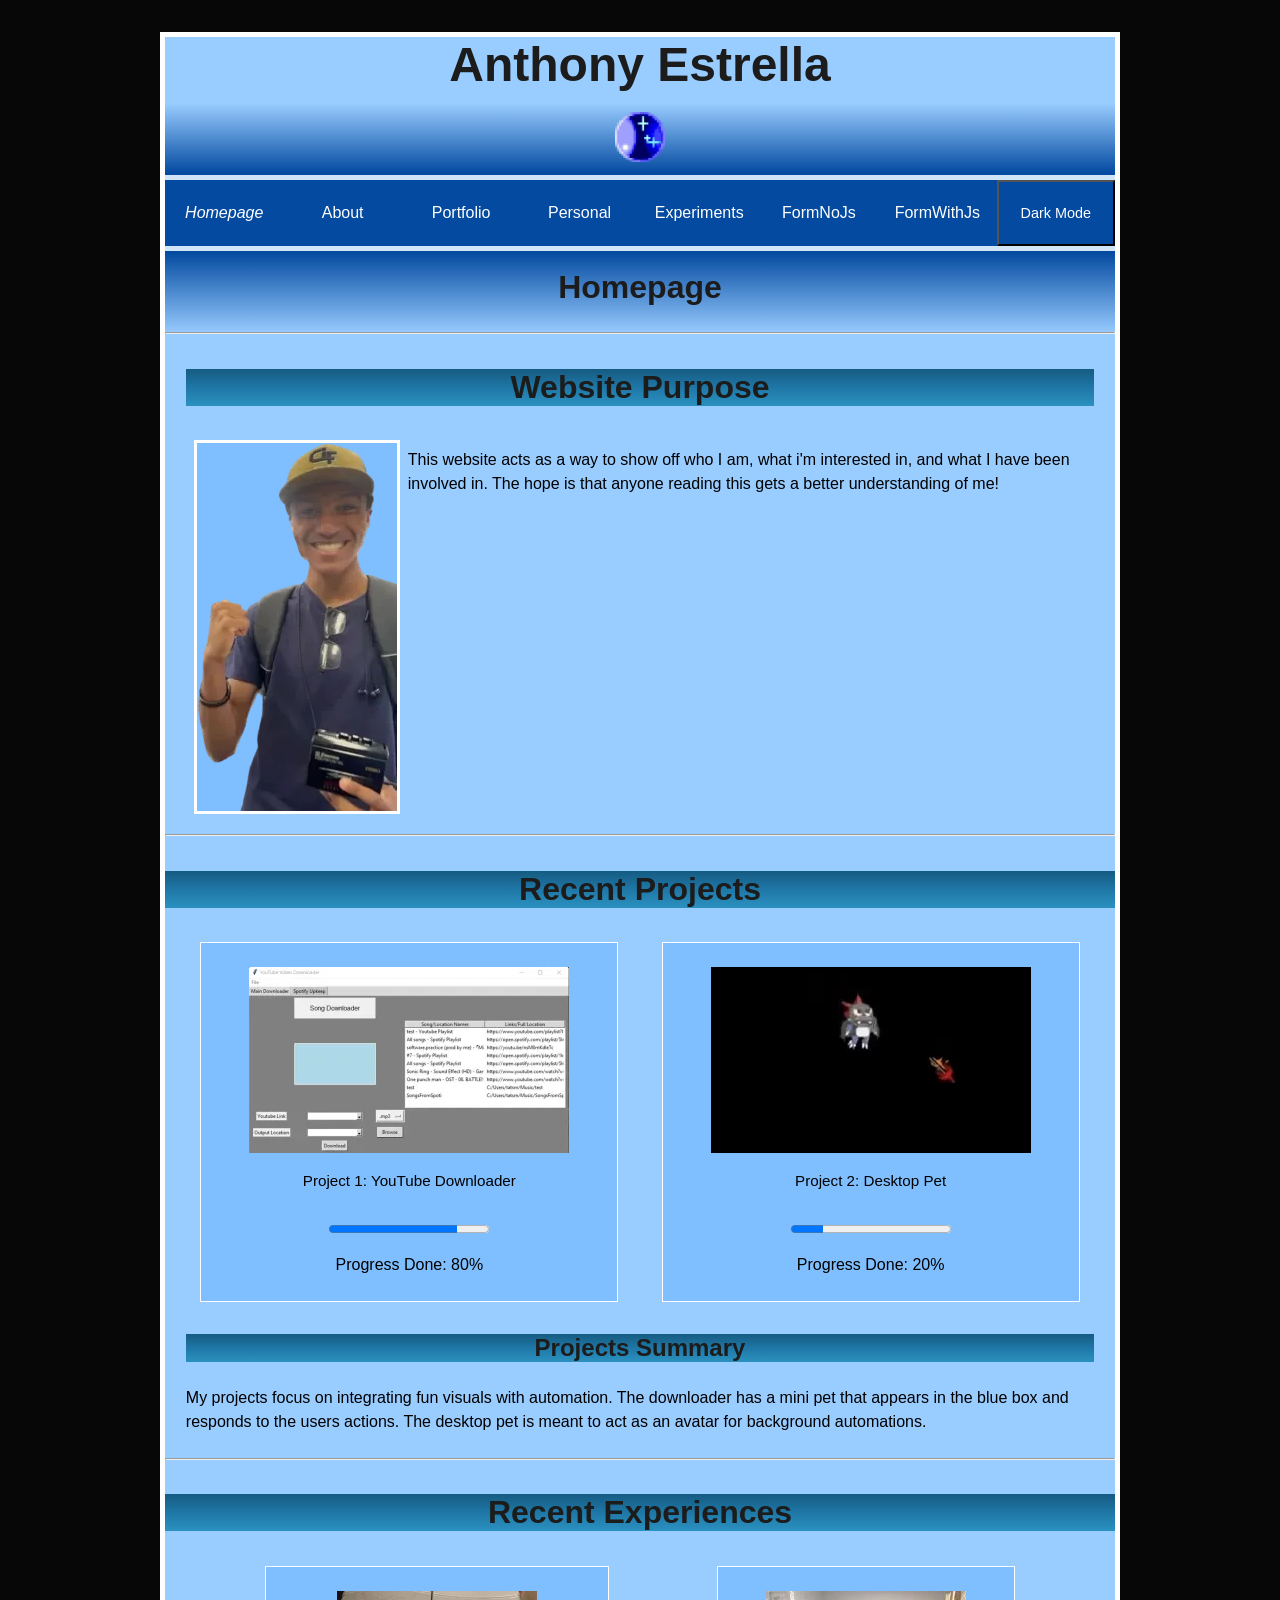
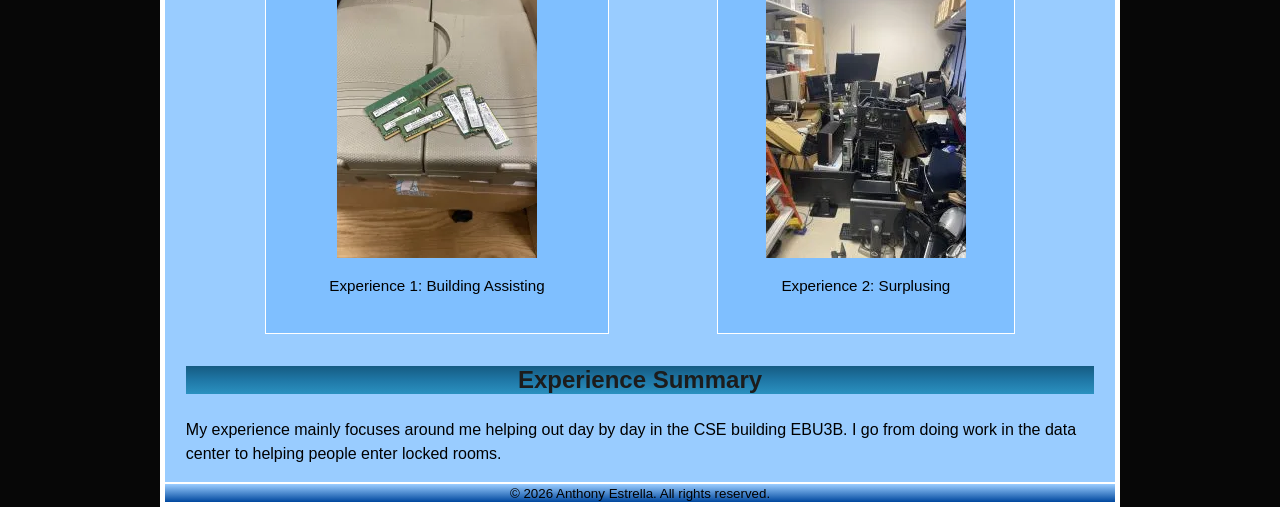
<file: index.html>
<!DOCTYPE html>
<html lang="en">

	<head>
		<!---METAS-->
		<meta charset="utf-8">
		<meta name="description" content="Personal Website">
		<meta name="Author" content="Anthony Estrella">
		<meta name="viewport" content="width=device-width, initial-scale=1.0">
		<meta name="view-transition" content="same-origin">

		<title>Anthony's Website</title>

		<!---Links-->
		<link rel="icon" type="image/x-icon" href="images/favicon.ico">
		<link rel="stylesheet" href="./styles/style.css">
		<script src="./scripts/mode.js" defer></script>
	</head>

	<body>
		<header class="bodyHeader">
			
			<div class="titleImage">

				<h1>Anthony Estrella</h1>
				<picture class="headerIcon" >
							<source srcset="./images/iconBigger.webp" type="image/webp">
							<img 
								src="./images/iconBigger.png" 
								alt="Image of placeHolder social icon"
								width="50"
								height="50"
							>	
				</picture>
			
			</div>

			<nav>
				<ul>
					<li> <a href="./index.html" class="active"> Homepage </a> </li>
					<li> <a href="./pages/aboutme.html"> About</a> </li>
					<li> <a href="./pages/professionalexperience.html"> Portfolio </a> </li>
					<li> <a href="./pages/personal.html"> Personal </a> </li>
					<li> <a href="./pages/experiments.html"> Experiments  </a></li>
					<li> <a href="./form-no-js.html"> FormNoJs </a> </li>
					<li> <a href="./form-with-js.html"> FormWithJs </a> </li>
					<li class="jsOff"> <button id="modeButton" class="navItem"> Dark Mode </button> </li>


				</ul>
			</nav>

		</header>

		<main>
			<header class="mainHeader">
				<br>

				<h2>
					Homepage
					
				</h2>
				<br>
				<hr>
			</header>

			<section class="firstSection">
				<h2>
					Website Purpose
				</h2>
				<div class="firstSectionInfo">
					<picture>
						<source srcset="images/mainAnthony.webp" type="image/webp">
						<img src="images/mainAnthony.png" alt="Professional Image of Anthony Estrella">
					</picture>

					<p>
						This website acts as a way to show off who I am, what i'm 
						interested in, and what I have been involved in. The hope is 
						that anyone reading this gets a better understanding of 
						me! 
					</p>
				</div>

			</section>
			<hr>

			<section class="showOffs">
				<h2>Recent Projects </h2>
					<div class="figures">
						<div class="individualFigure">
							<figure>
								<picture>
									<source srcset="images/project1.webp" type="image/webp">
									<img 
										src="images/project1.png" 
										alt="Image of placeHolder project 1"
									>
								
								</picture>
								<figcaption> Project 1: YouTube Downloader </figcaption>
							</figure>
							<progress value=".8"> </progress>
							<p> Progress Done: 80&percnt;</p>

						</div>

						<div class="individualFigure">
							<figure>
								<picture>
									
									<source srcset="images/project2.webp" type="image/webp">
									<img src="images/project2.png" alt="Image of placeHolder project 2">

								</picture>
								<figcaption> Project 2: Desktop Pet </figcaption>
							</figure>
							<progress value=".2"> </progress>
							<p> Progress Done: 20&percnt; </p>

						</div>

					</div>
						
	


						<section>
							<h3> Projects Summary </h3>

							<p>
								My projects focus on <span class="snappingWord"> integrating fun visuals with automation. </span> The downloader has a 
								mini pet that appears in the blue box and responds to the users actions. The desktop 
								pet is meant to act as an avatar for background automations.
							</p>
						</section> 
			</section>
			<hr>


			<section class="showOffs">
				<h2> Recent Experiences </h2>
				<div class="figures">
					<div class="individualFigure">
						<figure>
							<picture>
									
								<source srcset="images/experienceMain.webp" type="image/webp">
								<img src="images/experienceMain.png" alt="Image of Experience 1">
							
							</picture>
							<figcaption> Experience 1: Building Assisting  </figcaption>
						</figure>
					</div>

					<div class="individualFigure">

						<figure>
							<picture>
									
								<source srcset="images/experience2.webp" type="image/webp">
								<img src="images/experience2.png" alt="Image of Experience 2">
							
							</picture>
							<figcaption> Experience 2: Surplusing </figcaption>
						</figure>
					</div>

					

				</div>
				
				<section>
					<h3> Experience Summary </h3>

					<p>
						My experience mainly focuses around me helping out day by
						day in the CSE building EBU3B. I go from doing work in the
						data center to helping people enter locked rooms. 
					</p>
				</section> 

			</section>
			

		</main>
		<footer>
			<small> © 2026 Anthony Estrella. All rights reserved.</small>
		</footer>
	</body>

</html>
</file>
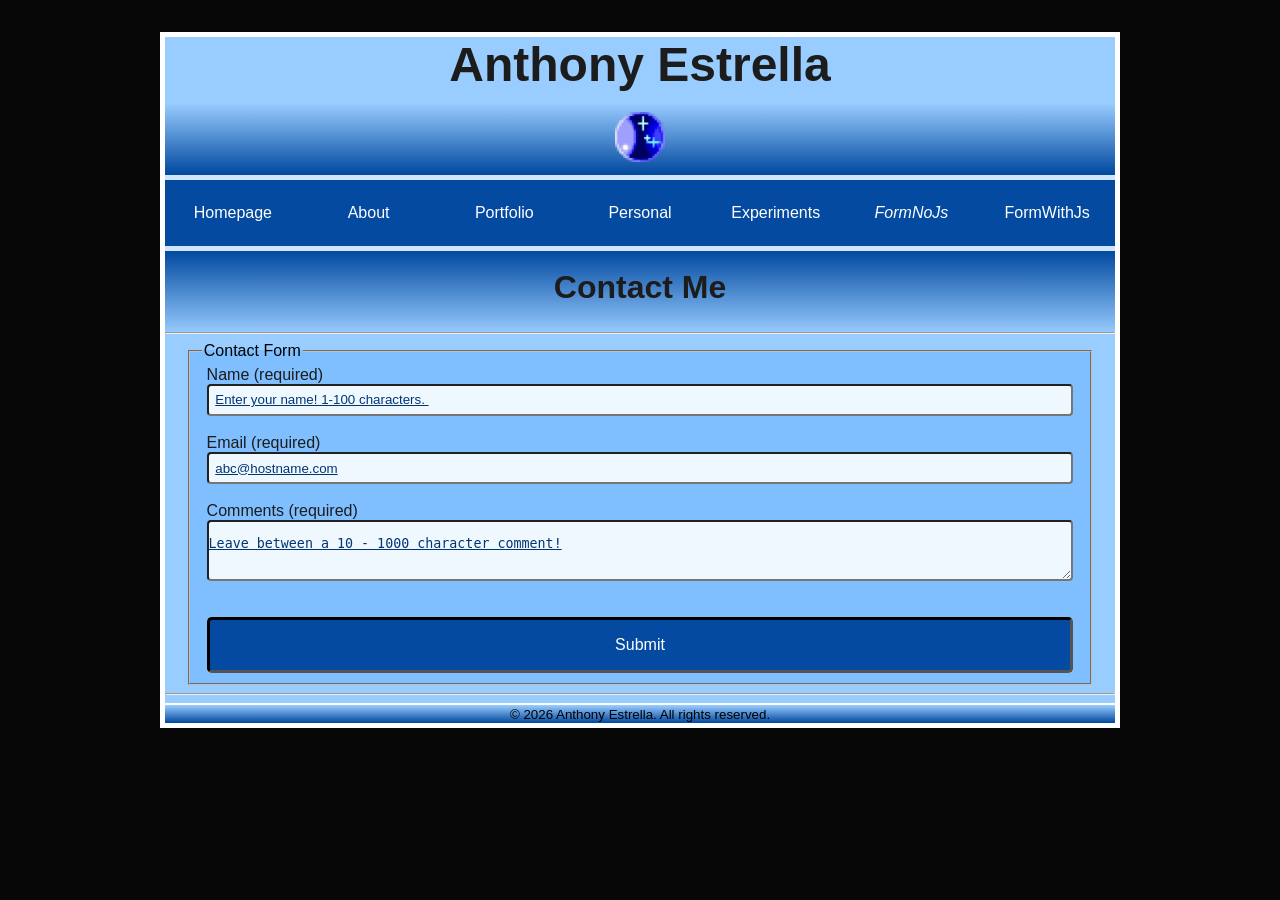
<file: form-no-js.html>
<!DOCTYPE html>
<html lang="en">

	<head>
		<!---METAS-->
		<meta charset="utf-8">
		<meta name="description" content="Personal Website">
		<meta name="Author" content="Anthony Estrella">
		<meta name="viewport" content="width=device-width, initial-scale=1.0">
		<meta name="view-transition" content="same-origin">

		<title>Anthony's Website</title>

		<!---Links-->
		<link rel="icon" type="image/x-icon" href="../images/favicon.ico">
		<link rel="stylesheet" href="../styles/style.css">
	</head>

	<body>

		<header class="bodyHeader">
			<div class="titleImage">
				<h1>Anthony Estrella</h1>
				<picture>
					<source srcset="../images/iconBigger.webp" type="image/webp">
					<img 
					src="../images/iconBigger.png" 
					alt="Image of placeHolder social icon"
					width="50"
					height="50"
					>	   
				</picture>
			</div>
			<nav>
				<ul>
					<li> <a href="./index.html"> Homepage </a> </li>
					<li> <a href="./pages/aboutme.html"> About</a> </li>
					<li> <a href="./pages/professionalexperience.html"> Portfolio </a> </li>
					<li> <a href="./pages/personal.html"> Personal </a> </li>
					<li> <a href="./pages/experiments.html"> Experiments </a></li>
					<li> <a href="./form-no-js.html" class="active"> FormNoJs </a> </li>
					<li> <a href="./form-with-js.html" > FormWithJs </a> </li>

				</ul>
			</nav>
		</header>



		<main>
			<header class="mainHeader">
				<br>
                <h2>
					Contact Me
				</h2>
				<br>
				<hr>
			</header>

			<section class="firstSection">
				<dialog>
					<h2>
						Form Subitted
					</h2>

					<p> 
						Your contact request has been submitted, 
						expect a response in <em> 5 </em> business days.
						

					</p>
				</dialog>
				<noscript>
					<p>
						No Javascript enabled... 
						Here's my Email!
					</p>
					<strong> anthonylestrella06@gmail.com</strong>
				</noscript>
				<form class="contactForm" method="post" action="https://httpbin.org/post" id="contactForm">
					<fieldset>
						<legend>
							Contact Form
						</legend>
						<div class="formRow">
							<label for="Name" > Name (required) </label>
							<input type="text" id="Name" name="Name"  aria-describedby="formStatus" autocomplete="name"  minlength="1" maxlength="100" required  placeholder="Enter your name! 1-100 characters. ">
						</div>
						<br> 
						<div class="formRow">
							<label for="Email"> Email (required) </label>
							<input type="email" id="Email" maxlength="254" minlength="3" name="Email" aria-describedby="formStatus" placeholder="abc@hostname.com" required autocomplete="email">
						</div>
						<br> 


						<div class="formRow">
							<label for="Comments"> Comments (required) </label>
							<textarea id="Comments" name="Comments" aria-describedby="formStatus" minlength="10" maxlength="1000" required placeholder="Leave between a 10 - 1000 character comment!"></textarea>						
						</div>

						<div class="jsOff">
							<span id="charCount"  class="notNear" role="status" aria-live="polite">Character Count: 1000 </span>
						</div>

						
						<div>
							<label for="possible_bot"></label>
							<input type="hidden" id="possible_bot" name="possible_bot" value="true">
						</div>
						
						<div>
							<label for="form-errors"></label>
							<input type="hidden" id="form-errors" name="form-errors" value="true">
						</div>
					
					
						<br>
						<div class="jsOff">
							<span id="formStatus" class="jsDependant" role="status" aria-live="polite">The status of your form will appear here!</span>
						</div>
						<br>
						<div class="formRow">
							<button id="submitButton" type="submit"> Submit </button>
						</div>

					</fieldset>
				</form>
			</section>

			<hr>
		</main>
		
		<footer>
			<small> © 2026 Anthony Estrella. All rights reserved.</small>
		</footer>


	</body>

</html>
</file>
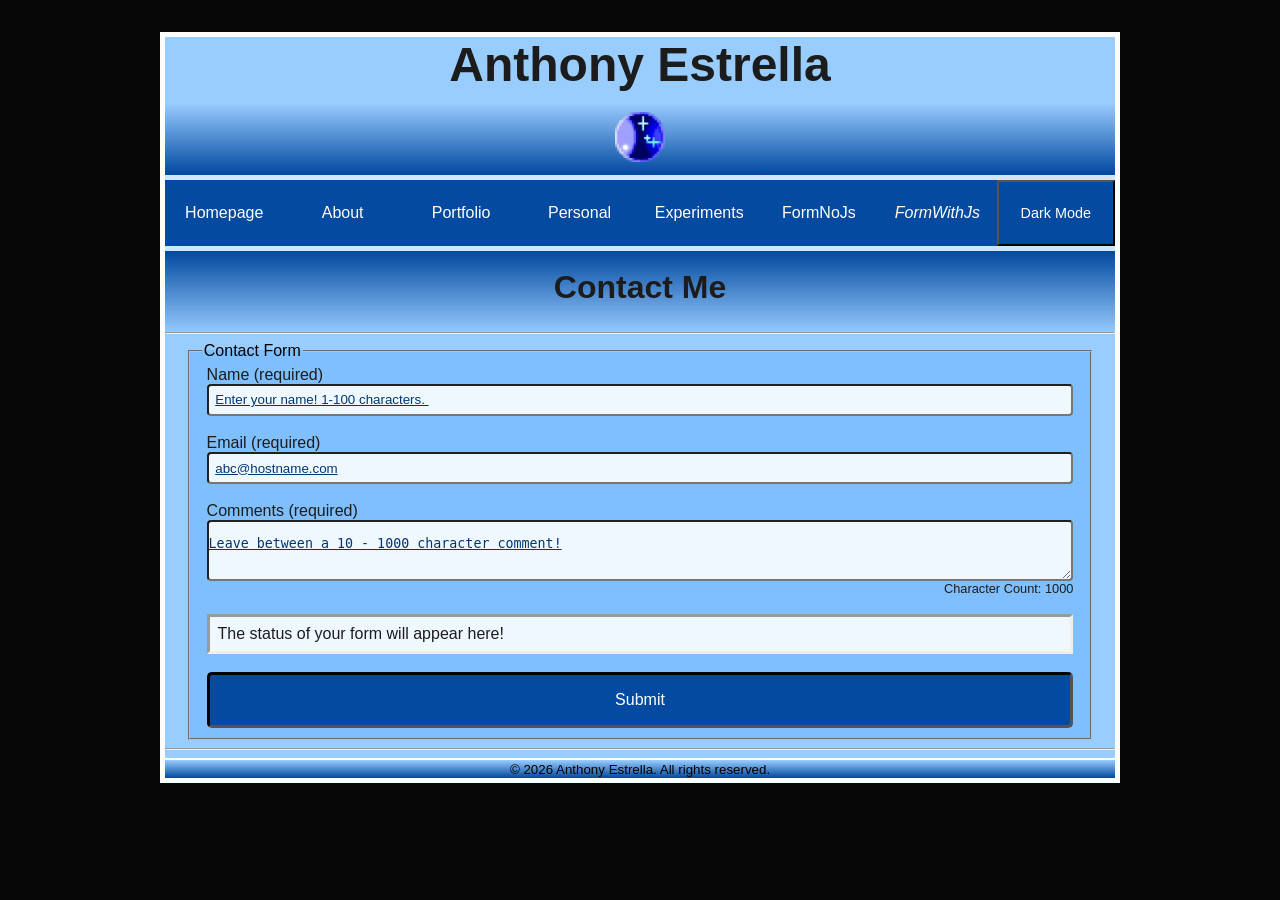
<file: form-with-js.html>
<!DOCTYPE html>
<html lang="en">

	<head>
		<!---METAS-->
		<meta charset="utf-8">
		<meta name="description" content="Personal Website">
		<meta name="Author" content="Anthony Estrella">
		<meta name="viewport" content="width=device-width, initial-scale=1.0">
		<meta name="view-transition" content="same-origin">

		<title>Anthony's Website</title>

		<!---Links-->
		<link rel="icon" type="image/x-icon" href="./images/favicon.ico">
		<link rel="stylesheet" href="./styles/style.css">
		<script src="./form.js" defer></script>
		<script src="./scripts/mode.js" defer></script>
	</head>

	<body>

		<header class="bodyHeader">
			<div class="titleImage">
				<h1>Anthony Estrella</h1>
				<picture>
					<source srcset="../images/iconBigger.webp" type="image/webp">
					<img 
					src="../images/iconBigger.png" 
					alt="Image of placeHolder social icon"
					width="50"
					height="50"
					>	   
				</picture>
			</div>
			<nav>
				<ul>
					<li> <a href="./index.html"> Homepage </a> </li>
					<li> <a href="./pages/aboutme.html"> About</a> </li>
					<li> <a href="./pages/professionalexperience.html"> Portfolio </a> </li>
					<li> <a href="./pages/personal.html"> Personal </a> </li>
					<li> <a href="./pages/experiments.html"> Experiments </a></li>
					<li> <a href="./form-no-js.html"> FormNoJs </a> </li>
					<li> <a href="./form-with-js.html" class="active"> FormWithJs </a> </li>
					<li class="jsOff"> <button id="modeButton" class="navItem"> Dark Mode </button> </li>

				</ul>
			</nav>
		</header>



		<main>
			<header class="mainHeader">
				<br>
                <h2>
					Contact Me
				</h2>
				<br>
				<hr>
			</header>

			<section class="firstSection">
				<dialog>
					<h2>
						Form Subitted
					</h2>

					<p> 
						Your contact request has been submitted, 
						expect a response in <em> 5 </em> business days.
						

					</p>
				</dialog>
				<noscript>
					<p>
						No Javascript enabled... 
						Here's my Email!
					</p>
					<strong> anthonylestrella06@gmail.com</strong>
				</noscript>
				<form class="contactForm" method="post" action="https://httpbin.org/post" id="contactForm" >
					<fieldset>
						<legend>
							Contact Form
						</legend>
						<div class="formRow">
							<label for="Name" > Name (required) </label>
							<input type="text" id="Name" name="Name"  aria-describedby="formStatus" autocomplete="name"  minlength="1" maxlength="100" required  placeholder="Enter your name! 1-100 characters. ">
						</div>
						<br> 
						<div class="formRow">
							<label for="Email"> Email (required) </label>
							<input type="email" id="Email" maxlength="254" minlength="3" name="Email" aria-describedby="formStatus" placeholder="abc@hostname.com" required autocomplete="email">
						</div>
						<br> 


						<div class="formRow">
							<label for="Comments"> Comments (required)  </label>
							<textarea id="Comments" name="Comments" aria-describedby="formStatus" minlength="10" maxlength="1000" required placeholder="Leave between a 10 - 1000 character comment!"></textarea>						
						</div>

						<div class="jsOff">
							<span id="charCount"  class="notNear" role="status" aria-live="polite">Character Count: 1000 </span>
						</div>

						
						<div>
							<label for="possible_bot"></label>
							<input type="hidden" id="possible_bot" name="possible_bot" value="true">
						</div>
						
						<div>
							<label for="form-errors"></label>
							<input type="hidden" id="form-errors" name="form-errors" value="true">
						</div>
					
					
						<div class="jsOff">
							<br>
							<span id="formStatus" class="jsDependant" role="status" aria-live="polite">The status of your form will appear here!</span>
						</div>
						<br>

						<div class="formRow">
							<button id="submitButton" type="submit"> Submit </button>
						</div>

					</fieldset>
				</form>
			</section>

			<hr>
		</main>
		
		<footer>
			<small> © 2026 Anthony Estrella. All rights reserved.</small>
		</footer>


	</body>

</html>
</file>
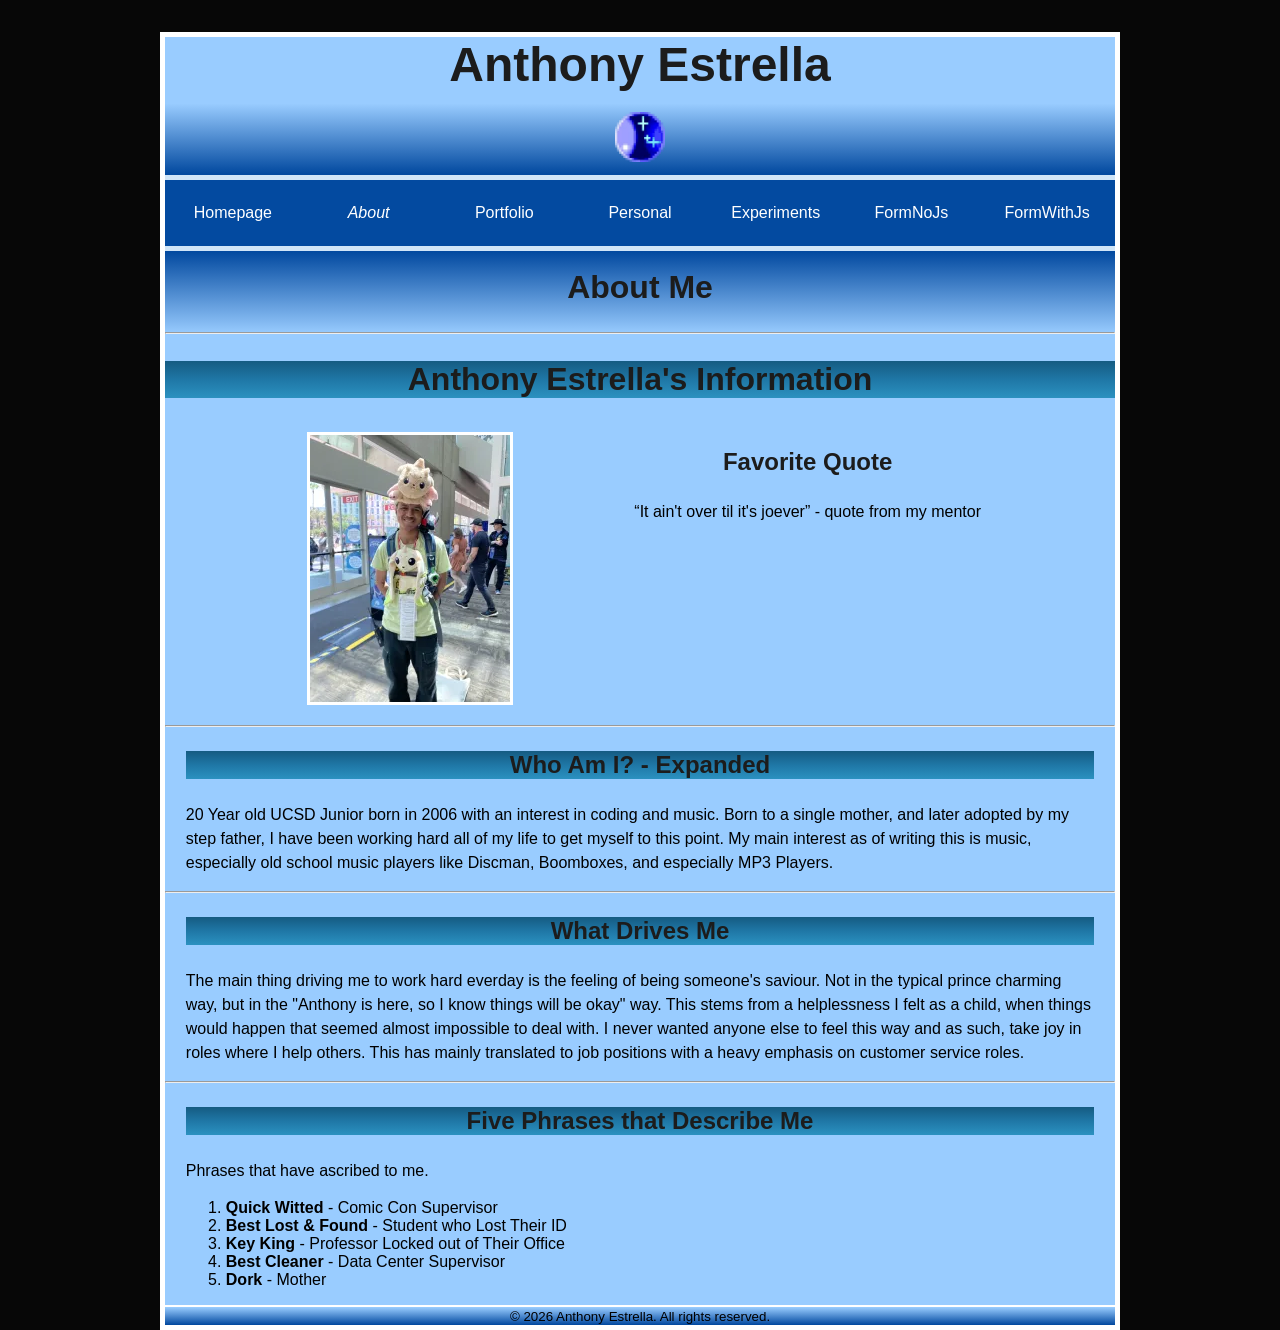
<file: pages/aboutme.html>
<!DOCTYPE html>
<html lang="en">

	<head>
		<!---METAS-->
		<meta charset="utf-8">
		<meta name="description" content="Personal Website">
		<meta name="Author" content="Anthony Estrella">
		<meta name="viewport" content="width=device-width, initial-scale=1.0">
		<meta name="view-transition" content="same-origin">

		<title>Anthony's Website</title>

		<!---Links-->
		<link rel="icon" type="image/x-icon" href="../images/favicon.ico">
		<link rel="stylesheet" href="../styles/style.css">

	</head>

	<body>
		<header class="bodyHeader">
			<div class="titleImage">
				<h1>Anthony Estrella</h1>
				<picture class="headerIcon">
							<source srcset="../images/iconBigger.webp" type="image/webp">
							<img 
							src="../images/iconBigger.png" 
							alt="Image of placeHolder social icon"
							width="50"
							height="50"
							>	
				</picture>
			</div>
			<nav>
				<ul>
					<li> <a href="../index.html"> Homepage </a> </li>
					<li> <a href="./aboutme.html" class="active"> About</a> </li>
					<li> <a href="./professionalexperience.html"> Portfolio </a> </li>
					<li> <a href="./personal.html"> Personal </a> </li>
					<li> <a href="./experiments.html"> Experiments  </a></li>
					<li> <a href="../form-no-js.html"> FormNoJs </a> </li>
					<li> <a href="../form-with-js.html"> FormWithJs </a> </li>


				</ul>
			</nav>
		</header>

		<main>

			<header class="mainHeader">
				<br>
				<h2>
					About Me
				</h2>
				<br>
				<hr>
			</header>
			<article>
				<h2> Anthony Estrella's Information </h2>
				<section class="firstSection">
	

					<div class="firstSectionInfo">
						<picture>
							<source srcset="../images/anthonyAbout.webp" type="image/webp">
							<img src="../images/anthonyAbout.png" alt="Image of Anthony Estrella by himself">
						</picture>
						<div class="sideText">
							<h3>
								Favorite Quote
							</h3>
							<p>
								<q>It ain't over til it's joever</q>
								- quote from my mentor 
							</p>
						</div>
					</div>
				</section>
				<hr>

				<section >
					<h3>
						Who Am I? - Expanded
					</h3>
					<p>
						20 Year old UCSD Junior born in 2006 with an interest in coding and music.
						Born to a single mother, and later adopted by my step father, I have been working
						hard all of my life to get myself to this point. My main interest as of writing this
						is music, especially old school music players like Discman, Boomboxes, and especially
						MP3 Players. 
					</p>
					
				</section>
				<hr>
				
				<section>
					<h3>
						What Drives Me
					</h3>
					
					<p>
						The main thing driving me to work hard everday is the 
						feeling of being someone's saviour. Not in the typical
						prince charming way, but in the 
						"Anthony is here, so I know things will be okay" way.
						This stems from a helplessness I felt as a child, when
						things would happen that seemed almost impossible to
						deal with. I never wanted anyone else to feel this way
						and as such, take joy in roles where I help others. 
						This has mainly translated to job positions 
						with a heavy emphasis on customer service roles. 
					</p>

				</section>
				<hr>
			
				<section>
					<h3>
						Five Phrases  that Describe Me
					</h3>
					<p> Phrases that have ascribed to me.</p>
					<ol>
						<li> <strong> Quick Witted </strong> - Comic Con Supervisor</li>
						<li> <strong> Best Lost & Found </strong> - Student who Lost Their ID</li>
						<li> <strong> Key King </strong> - Professor Locked out of Their Office</li>
						<li> <strong> Best Cleaner </strong> - Data Center Supervisor </li>
						<li> <strong> Dork </strong> - Mother</li>
					</ol>
				</section>
			</article>
		</main>
		<footer>
			<small> © 2026 Anthony Estrella. All rights reserved.</small>
		</footer>
	</body>

</html>
</file>
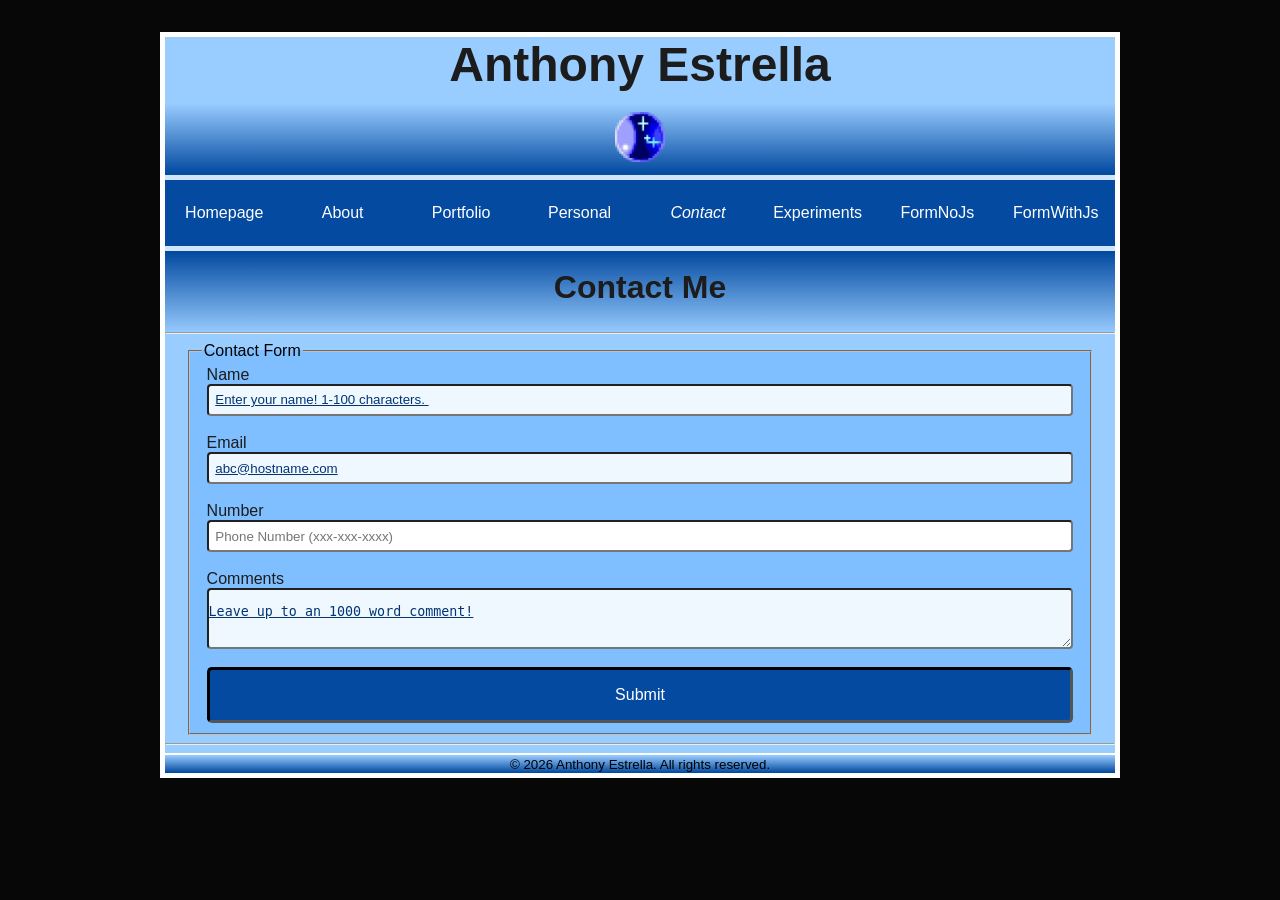
<file: pages/contactme.html>
<!DOCTYPE html>
<html lang="en">

	<head>
		<!---METAS-->
		<meta charset="utf-8">
		<meta name="description" content="Personal Website">
		<meta name="Author" content="Anthony Estrella">
		<meta name="viewport" content="width=device-width, initial-scale=1.0">
		<meta name="view-transition" content="same-origin">

		<title>Anthony's Website</title>

		<!---Links-->
		<link rel="icon" type="image/x-icon" href="../images/favicon.ico">
		<link rel="stylesheet" href="../styles/style.css">
	</head>

	<body>

		<header class="bodyHeader">
			<div class="titleImage">
				<h1>Anthony Estrella</h1>
				<picture>
					<source srcset="../images/iconBigger.webp" type="image/webp">
					<img 
					src="../images/iconBigger.png" 
					alt="Image of placeHolder social icon"
					width="50"
					height="50"
					>	   
				</picture>
			</div>
			<nav>
				<ul>
					<li> <a href="../index.html"> Homepage </a> </li>
					<li> <a href="./aboutme.html"> About</a> </li>
					<li> <a href="./professionalexperience.html"> Portfolio </a> </li>
					<li> <a href="./personal.html"> Personal </a> </li>
					<li> <a href="./contactme.html" class="active"> Contact </a> </li>
					<li> <a href="./experiments.html"> Experiments </a></li>
					<li> <a href="../form-no-js.html"> FormNoJs </a> </li>
					<li> <a href="../form-with-js.html"> FormWithJs </a> </li>


				</ul>
			</nav>
		</header>



		<main>
			<header class="mainHeader">
				<br>
                <h2>
					Contact Me
				</h2>
				<br>
				<hr>
			</header>

			<section class="firstSection">
				<dialog>
					<h2>
						Form Subitted
					</h2>

					<p> 
						Your contact request has been submitted, 
						expect a response in <em> 5 </em> business days.
						

					</p>
				</dialog>
				<noscript>
					<p>
						No Javascript enabled... 
						Here's my Email!
					</p>
					<strong> anthonylestrella06@gmail.com</strong>
				</noscript>
				<form class="contactForm" method="post" action="https://httpbin.org/post">
					<fieldset>
						<legend>
							Contact Form
						</legend>
						<div class="formRow">
							<label for="Name" > Name </label>
							<input type="text" id="Name" name="Name" autocomplete="name"  minlength="1" maxlength="100" required  placeholder="Enter your name! 1-100 characters. ">
						</div>
						<br> 
						<div class="formRow">
							<label for="Email"> Email </label>
							<input type="email" id="Email" name="Email" placeholder="abc@hostname.com" required autocomplete="email">
						</div>
						<br> 

						<div class="formRow">
							<label for="Number"> Number </label>
							<input type="tel" id="Number" name="Number" placeholder="Phone Number (xxx-xxx-xxxx)">
						</div>


						<br> 
						<div class="formRow">
							<label for="comments"> Comments </label>
							<textarea id="comments" name="comments" minlength="10" maxlength="1000" required placeholder="Leave up to an 1000 word comment!"></textarea>						
						</div>
						
						<div>
							<label for="possible_bot"></label>
							<input type="hidden" id="possible_bot" name="possible_bot" value="true">
						</div>
					
						<br>
						<div class="formRow">
							<button> Submit </button>
						</div>

					</fieldset>
				</form>
			</section>

			<hr>
		</main>
		
		<footer>
			<small> © 2026 Anthony Estrella. All rights reserved.</small>
		</footer>


	</body>

</html>
</file>
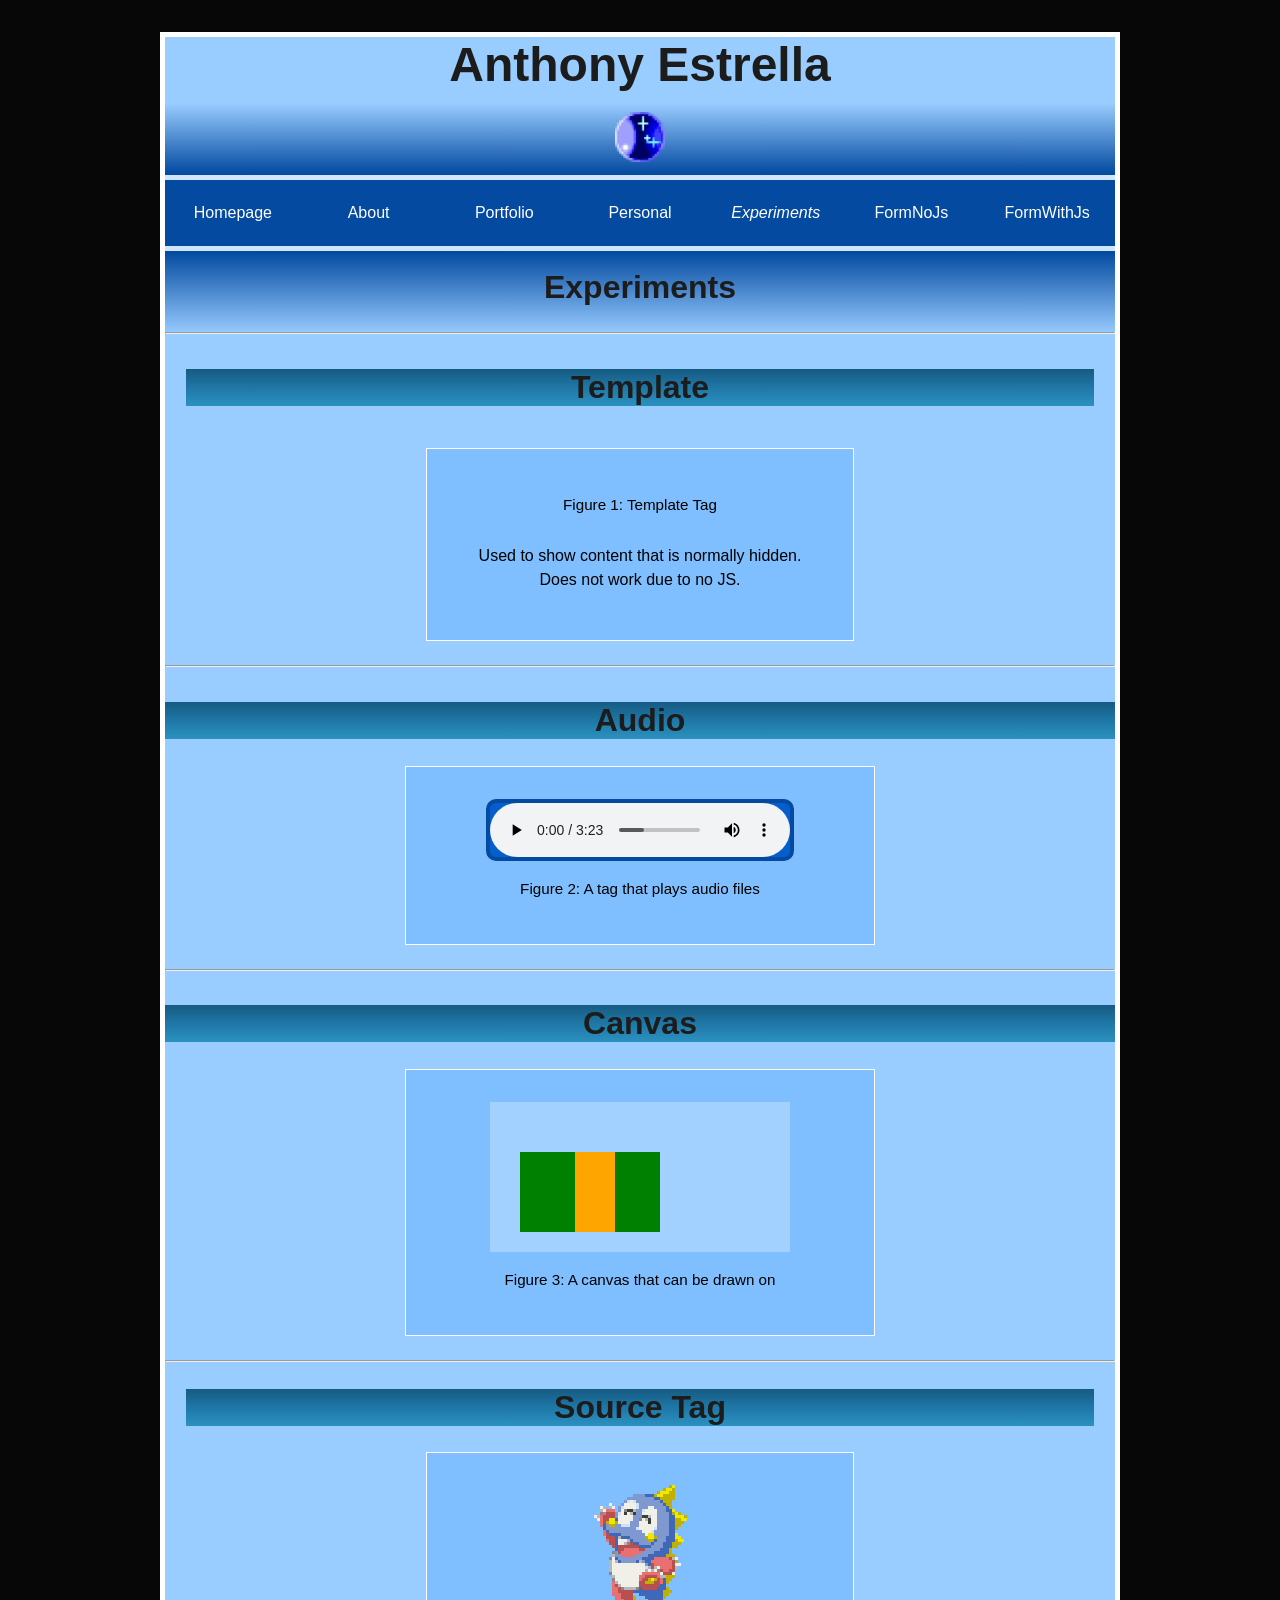
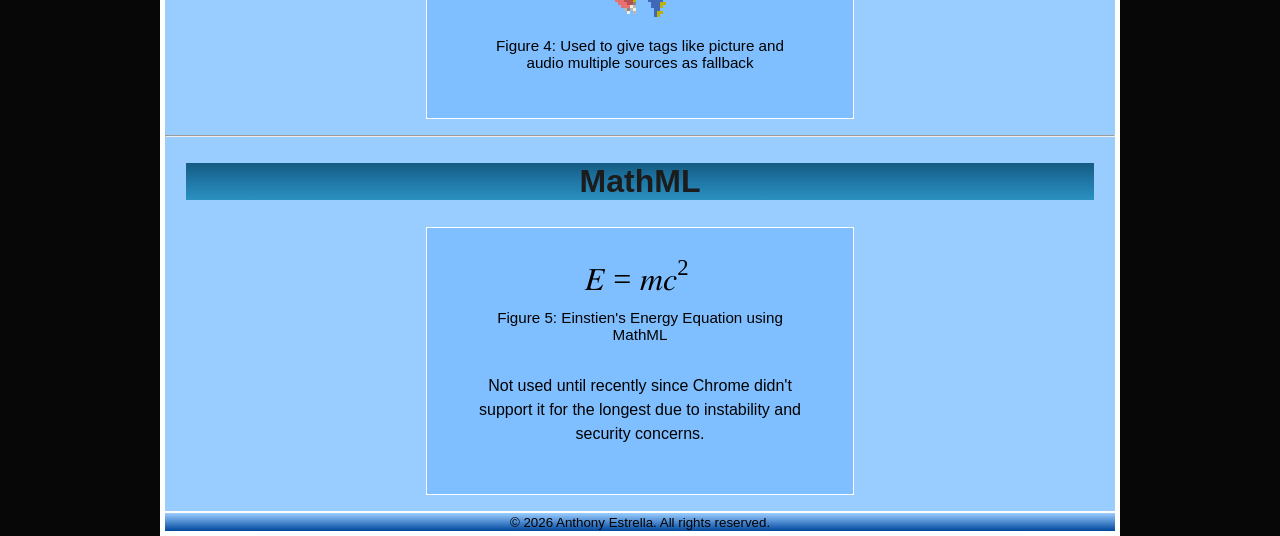
<file: pages/experiments.html>
<!DOCTYPE html>
<html lang="en">

	<head>
		<!---METAS-->
		<meta charset="utf-8">
		<meta name="description" content="Personal Website">
		<meta name="Author" content="Anthony Estrella">
		<meta name="viewport" content="width=device-width, initial-scale=1.0">
		<meta name="view-transition" content="same-origin">

		<title>Anthony's Website</title>

		<!---Links-->
		<link rel="icon" type="image/x-icon" href="../images/favicon.ico">
		<link rel="stylesheet" href="../styles/style.css">
	</head>

	<body>

		<header class="bodyHeader">
			<div class="titleImage">
				<h1>Anthony Estrella</h1>
				<picture>
					<source srcset="../images/iconBigger.webp" type="image/webp">
					<img 
						src="../images/iconBigger.png" 
						alt="A blue orb with tiny turqouise like stars with it.
							 On the left side is a white highlight which slowly 
							 becomes darker as it moves towards the center."
						width="50"
						height="50"
					>	
				</picture>
			</div>
			<nav>
				<ul>
					<li> <a href="../index.html"> Homepage </a> </li>
					<li> <a href="./aboutme.html"> About</a> </li>
					<li> <a href="./professionalexperience.html"> Portfolio </a> </li>
					<li> <a href="./personal.html"> Personal </a> </li>
					<li> <a href="./experiments.html" class="active"> Experiments </a></li>
					<li> <a href="../form-no-js.html"> FormNoJs </a> </li>
					<li> <a href="../form-with-js.html"> FormWithJs </a> </li>

				</ul>
			</nav>
		</header>

		<main>
			<header class="mainHeader">
				<br>
				<h2>
					Experiments
				</h2>
				<br>
				<hr>
			</header>

			<section class="firstSection">
				<h2>
					Template
				</h2>
				<div class="singleFigure">
					<figure>
						<template>

						</template>
						<figcaption>
							Figure 1: Template Tag
						</figcaption>
						<p class="objectExplanation"> 
							Used to show content that is normally hidden. <br>
							Does not work due to no JS.
						</p>
					</figure>
				</div>
			</section>
			<hr>
			<section class="showOffs">
				<h2>
					Audio
				</h2>
				<div class="singleFigure">

					<figure>
						<audio controls>
							<source src="../audio/Chateau.mp3" type="audio/mpeg">
						</audio>

						<figcaption> Figure 2: A tag that plays audio files</figcaption>
					</figure>
				</div>
			</section>
			<hr>
			<section class="showOffs">
				<h2>
					Canvas
				</h2>
				<div class="singleFigure">

					<figure>
						<canvas id="myCanvas">
							Turn on JS to get this to work!
						</canvas>

						<figcaption> Figure 3: A canvas that can be drawn on</figcaption>
					</figure>
					<script>
						const canvas = document.getElementById("myCanvas");
						const ctx = canvas.getContext("2d");
						ctx.fillStyle = "purple";
						ctx.fillRect(0, 300, 0, 150)
						ctx.fillStyle = "Green";
						ctx.fillRect(30, 50, 140, 80);
						ctx.fillStyle = "orange";
						ctx.fillRect(85, 50, 40, 80);
					</script>
				</div>

			</section>
			<hr>
			<section>
				<h2>
					Source Tag
				</h2>
				<div class="singleFigure">
					<figure>
						<picture>
							<source srcset="../images/HappyBub.png" type="image/png">
							<img src="../images/develScary.png" 
							alt="An image of a blue dragon with yellow spikes, pink
							arms and legs, yellow dots in the middle of the hands
							and feet, one buck tooth, wide white happy eye,
							white claws, jumping high in the air with one arm outstretched."
							>
						
						</picture>
						<figcaption> Figure 4: Used to give tags like picture and audio multiple sources as fallback </figcaption>
					</figure>
				</div>

			</section>
			<hr>
			<section>
				<h2>
					MathML
				</h2>
				<div class="singleFigure">
					<figure>
						<math xmlns="http://www.w3.org/1998/Math/MathML">
							<mi>E</mi>
							<mo>=</mo>
							<mi>m</mi>
							<msup>
								<mi>c</mi>
								<mn>2</mn>
							</msup>
						</math>
						<figcaption>
							Figure 5: Einstien's Energy Equation using MathML
						</figcaption>
						<p>
							Not used until recently since Chrome didn't support it for 
							the longest due to instability and security concerns. 
						</p>
					</figure>
				</div>
			</section>




		</main>
		<footer>
			<small> © 2026 Anthony Estrella. All rights reserved.</small>
		</footer>
	</body>

</html>
</file>
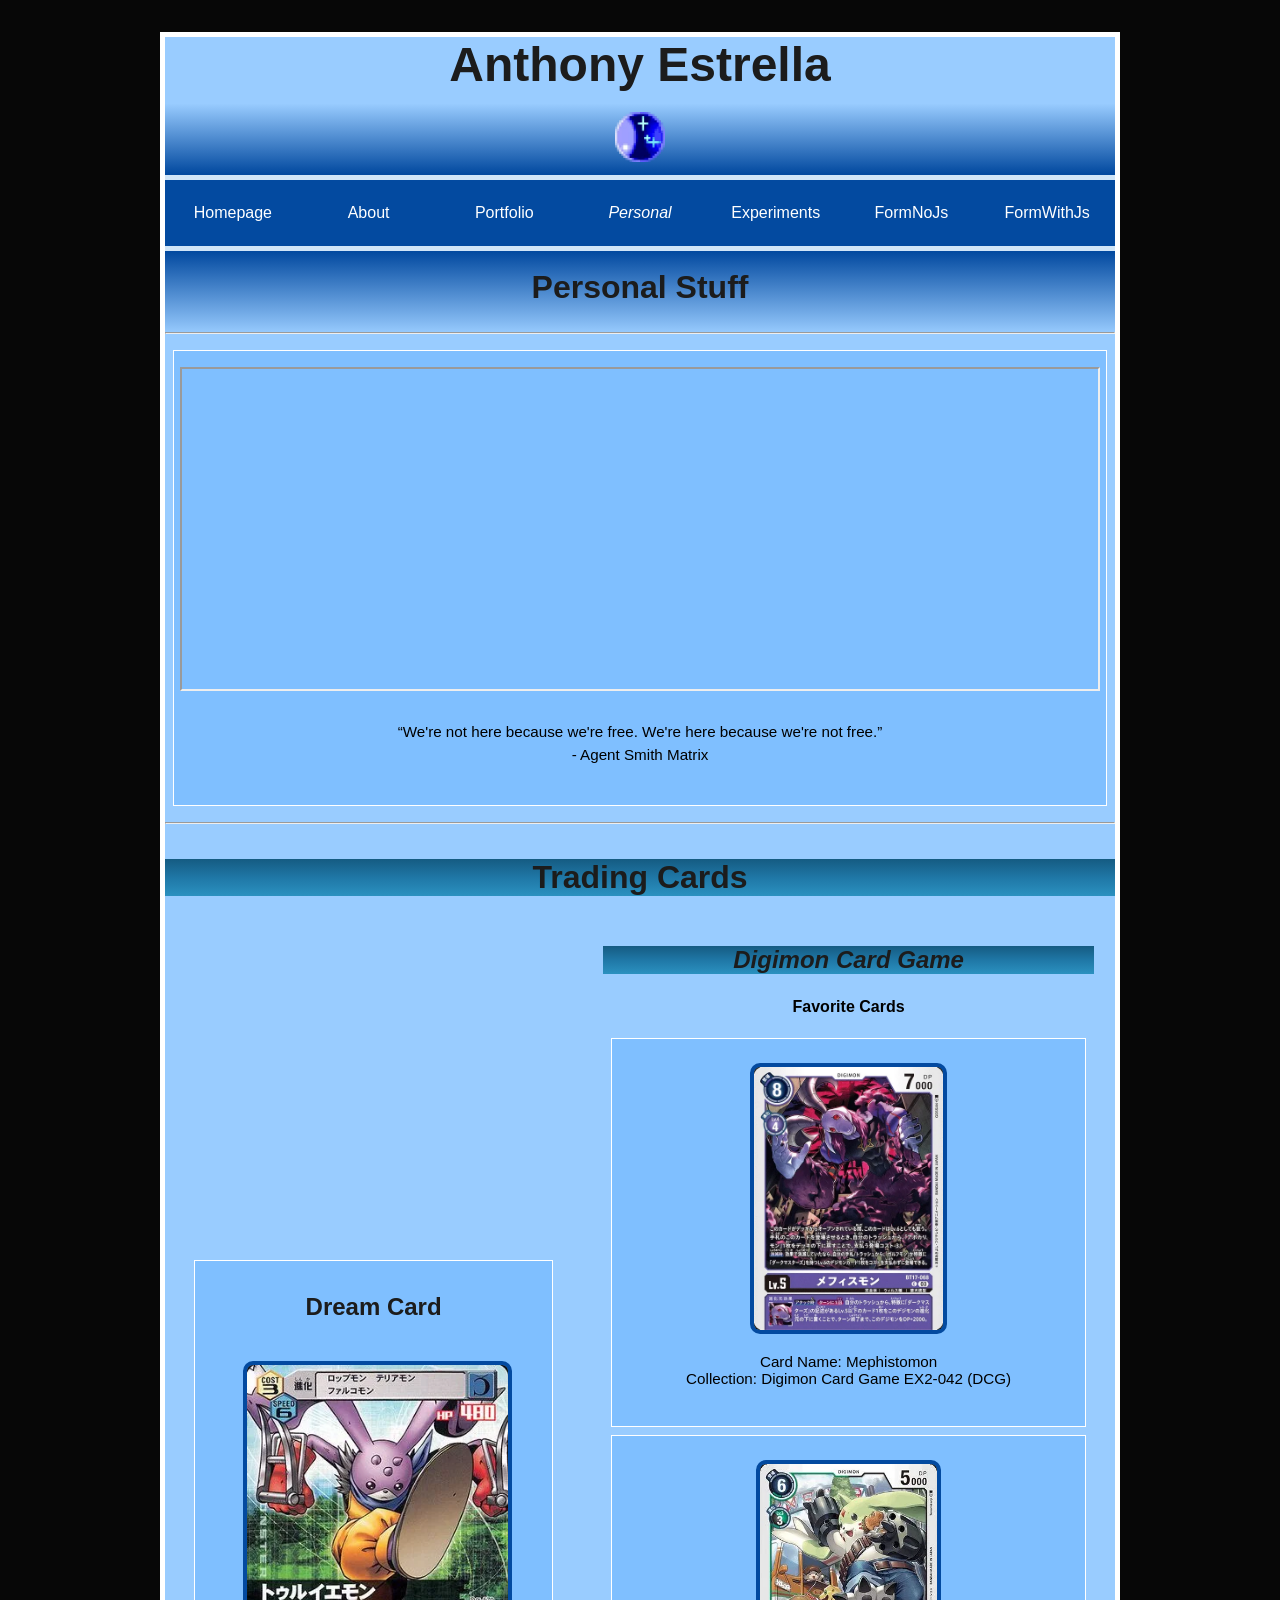
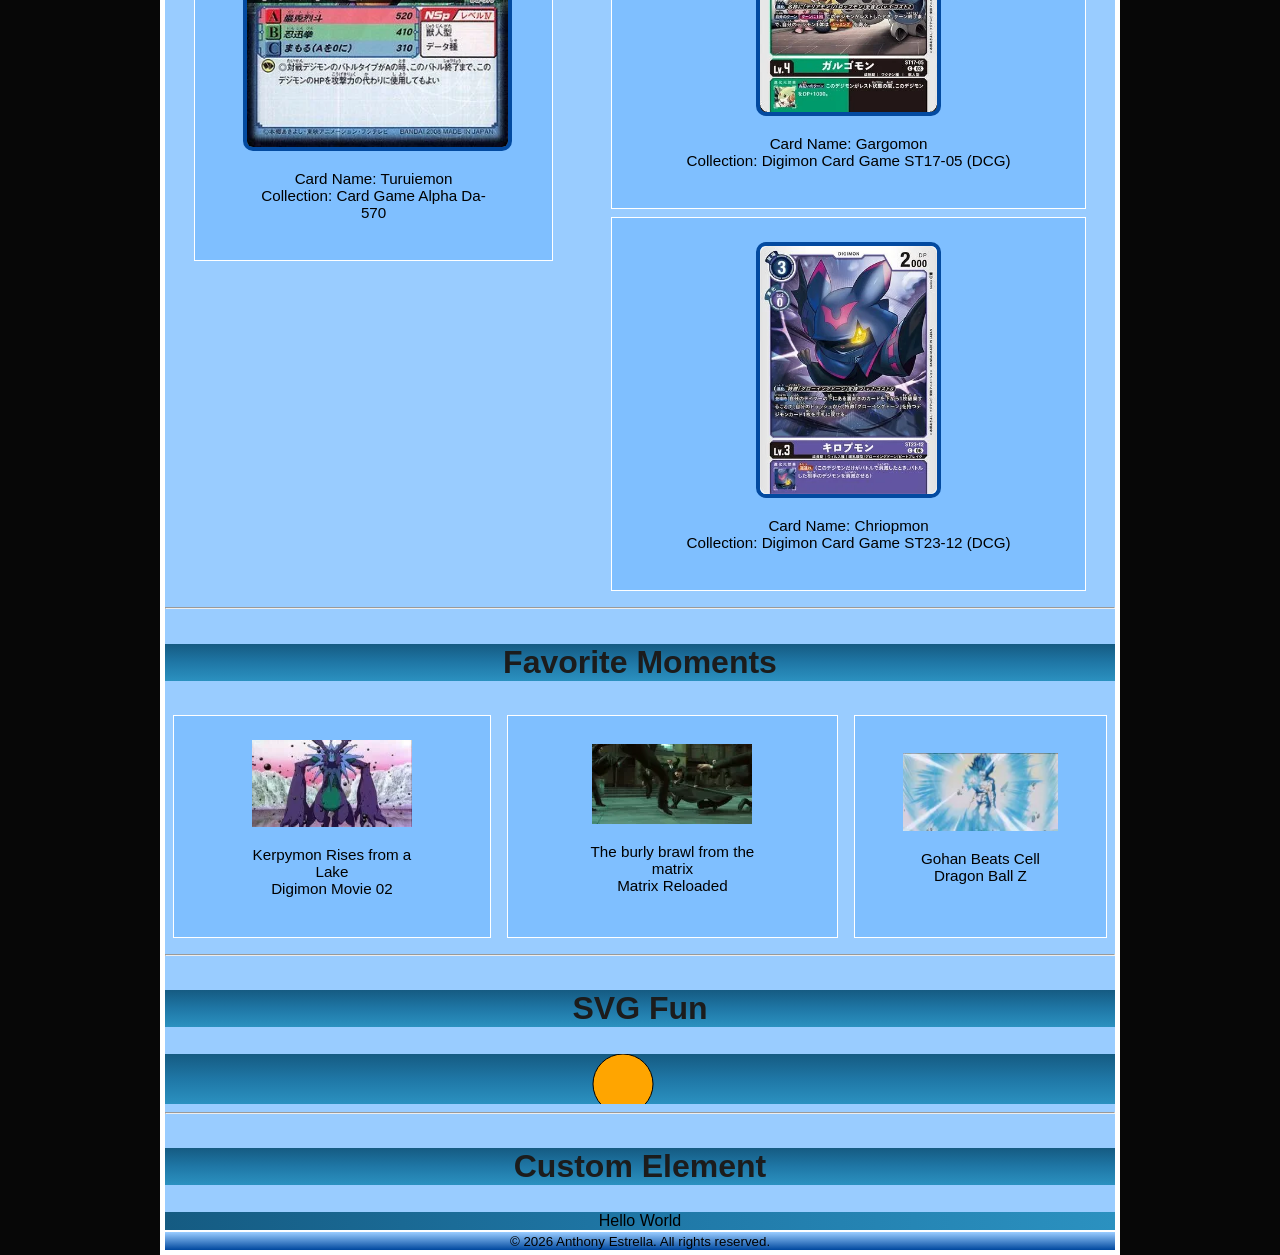
<file: pages/personal.html>
<!DOCTYPE html>
<html lang="en">

	<head>
		<!---METAS-->
		<meta charset="utf-8">
		<meta name="description" content="Personal Website">
		<meta name="Author" content="Anthony Estrella">
		<meta name="viewport" content="width=device-width, initial-scale=1.0">
		<meta name="view-transition" content="same-origin">

		<title>Anthony's Website</title>

		<!---Links-->
		<link rel="icon" type="image/x-icon" href="../images/favicon.ico">
		<link rel="stylesheet" href="../styles/style.css">
	</head>

	<body>
		<header class="bodyHeader">
			<div class="titleImage">
				<h1>Anthony Estrella</h1>
				<page-Icon class="titleImage">
					<picture>
						<source srcset="../images/iconBigger.webp" type="image/webp">
						<img 
							src="../images/iconBigger.png" 
							alt="Image of placeHolder social icon"
							width="50"
							height="50"
						>					
					</picture>
				</page-Icon>
			</div>
			<nav>
				<ul>
					<li> <a href="../index.html"> Homepage </a> </li>
					<li> <a href="../pages/aboutme.html"> About</a> </li>
					<li> <a href="../pages/professionalexperience.html"> Portfolio </a> </li>
					<li> <a href="../pages/personal.html" class="active"> Personal </a> </li>
					<li> <a href="../pages/experiments.html"> Experiments  </a></li>
					<li> <a href="../form-no-js.html"> FormNoJs </a> </li>
					<li> <a href="../form-with-js.html"> FormWithJs </a> </li>

				</ul>
			</nav>
		</header>


		<main>

			<header class="mainHeader">
				<br>
				<h2>
					Personal Stuff
				</h2>
				<br>
				<hr>
			</header>
			
			<section class="showOffs">

				<figure class="individualFigure">
					<iframe 
					title="Favorite Movie Scene"
					src="https://www.youtube.com/embed/pF6PzjYsjCI?si=QTx6hEPbqlqqbFam"
					allow="autoplay"	
					>

					</iframe
					width=100
					height=100>
					<figcaption>
						<blockquote cite="https://www.imdb.com/title/tt0234215/characters/nm0915989/?item=qt0283118&ref_=ext_shr_lnk">
							<p>
								<q>We're not here because we're free. We're here because 
								we're not free.</q>
								<br>
								- Agent Smith Matrix
							</p>
						</blockquote>
					</figcaption>
				</figure>

			</section>
		<hr>

		<section class="showOffs">
			<h2>
				Trading Cards
			</h2>
			<div class="cardShowOffs">

				<section class="dreamCard">
					<div class="individualFigure">
						<h3> Dream Card </h3>

						<figure class="cardBox">
							<picture>
								<source srcset="../images/turuieCardBig.webp" type="image/webp">
								<img 
									src="../images/turuieCardBig.png" 
									alt="Image of placeHolder dream card1"

								>
							
							</picture>
							<figcaption> Card Name: Turuiemon <br> Collection: Card Game Alpha Da-570</figcaption>
						</figure>
					</div>
				</section>
				
				<section class="sideCards">
					<h3>
						<i> Digimon Card Game </i>
					</h3>

					<h4>
						Favorite Cards
					</h4>
					<div class="individualFigure">
						<figure>
							<picture>
								<source srcset="../images/mephisoCardBig.webp" type="image/webp">
								<img src="../images/mephisoCardBig.png" alt="Image of placeHolder dream card1">
									
							</picture>
							<figcaption> Card Name: Mephistomon <br> Collection: Digimon Card Game EX2-042 (DCG) </figcaption>
						</figure>
					</div>

					<div class="individualFigure">

						<figure>
							
							<picture>
									
								<source srcset="../images/gargoCardBig.webp" type="image/webp">
								<img src="../images/gargoCardBig.png" alt="Image of placeHolder dream card1">

							</picture>
							<figcaption> Card Name: Gargomon <br> Collection: Digimon Card Game ST17-05 (DCG) </figcaption>
						</figure>
					</div>
					
					<div class="individualFigure">
	
						<figure>
							<picture>
								<source srcset="../images/chiropCardBig.webp" type="image/webp">
								<img src="../images/chiropCardBig.png" alt="Image of placeHolder dream card1">
								
							</picture>
							<figcaption> Card Name: Chriopmon <br> Collection: Digimon Card Game ST23-12 (DCG) </figcaption>
						</figure>
					</div>

				</section>
			</div>
		
		
		
		</section>
			
		<hr>
		

		<section class="showOffs">
			<h2> Favorite Moments </h2>

			
			<div>
				<div class="individualFigure">
					<figure>
						<picture>
							<source srcset="../images/kerpyRises.webp" type="image/webp">
							<img src="../images/kerpyRises.png" alt="Image of Kerpymon rising from a Lake">
						
						</picture>
						<figcaption> Kerpymon Rises from a Lake <br> Digimon Movie 02 </figcaption>
					</figure>
				</div>
				<div class="individualFigure">
					<figure>
						<picture>
							<source srcset="../images/matrixBurly.webp" type="image/webp">
							<img src="../images/matrixBurly.png" alt="Image of placeHolder scene 1">
						
						</picture>
						<figcaption> The burly brawl from the matrix <br> Matrix Reloaded </figcaption>
					</figure>
				</div>
				<div class="individualFigure">
					<figure>
						<picture>
							<source srcset="../images/gohanWins.webp" type="image/webp">
							<img src="images/gohanWins.png" alt="Image of placeHolder scene 1">
						
						</picture>
						<figcaption> Gohan Beats Cell <br> Dragon Ball Z </figcaption>
					</figure>
				</div>
			</div>
		
		</section>



			<hr>

			<section class="showOffs">
				<h2>
					SVG Fun
				</h2>
				<div class="svgFigure">
					<svg width = 100 height = 50>
						<circle cx="33" cy="30" r="30" stroke="black" fill="orange" />
					</svg>
				</div>

			</section>

			<hr>
			<section class="showOffs">
				<h2>
					Custom Element
				</h2>
				<div class="randomSection">
					<hello-world ></hello-world>
				</div>
			</section>
		</main>
		
		<footer>

			<small> © 2026 Anthony Estrella. All rights reserved.</small>
		</footer>

		<script>
		customElements.define('hello-world', class extends HTMLElement{
			constructor(){
				super();
				this.attachShadow({mode:"open"}).innerHTML = "Hello World";
			}
		}) 
		</script>

	</body>

</html>
</file>
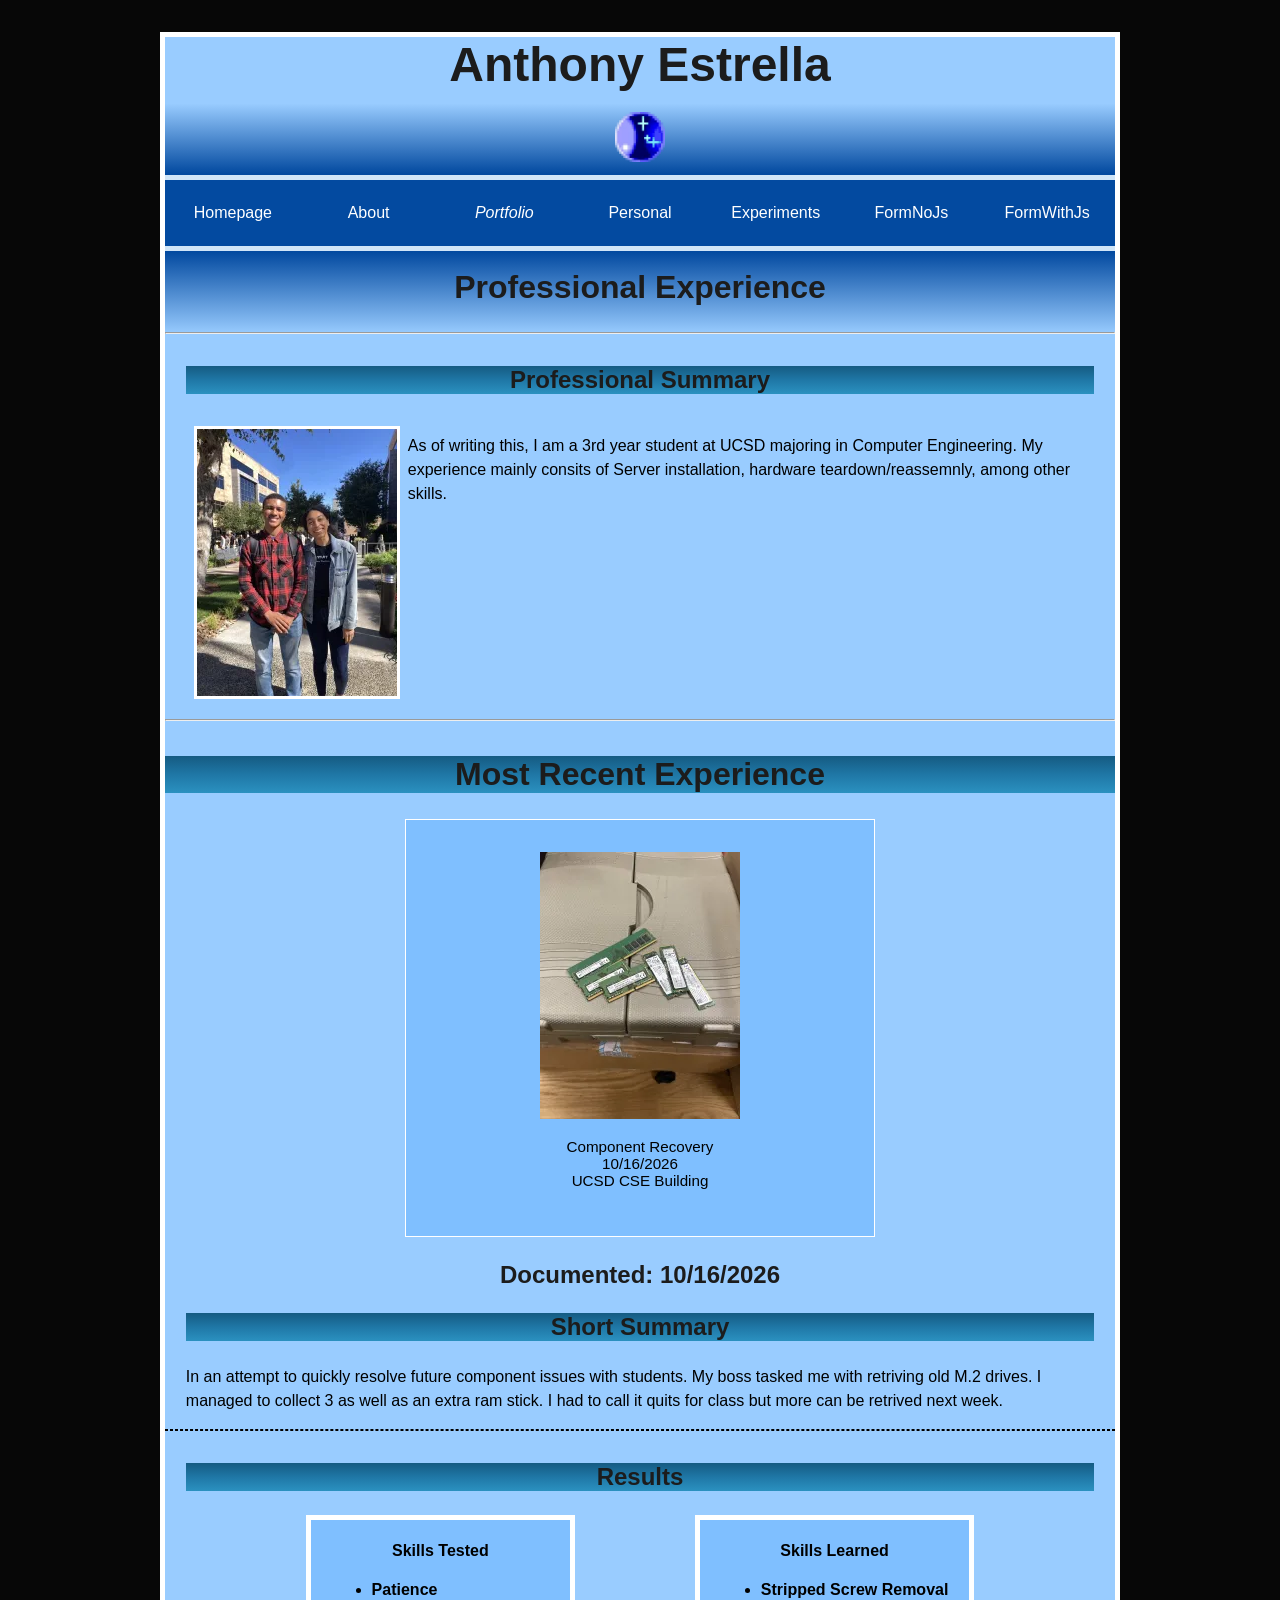
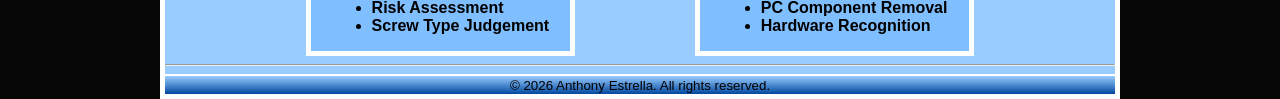
<file: pages/professionalexperience.html>
<!DOCTYPE html>
<html lang="en">

	<head>
		<!---METAS-->
		<meta charset="utf-8">
		<meta name="description" content="Personal Website">
		<meta name="Author" content="Anthony Estrella">
		<meta name="viewport" content="width=device-width, initial-scale=1.0">
		<meta name="view-transition" content="same-origin">

		<title>Anthony's Website</title>

		<!---Links-->
		<link rel="icon" type="image/x-icon" href="../images/favicon.ico">
        <link rel="stylesheet" href="../styles/style.css">

	</head>

	<body>

		<header class="bodyHeader">
            <div class="titleImage">
                <h1>Anthony Estrella</h1>
                <picture>
                    <source srcset="../images/iconBigger.webp" type="image/webp">
                    <img 
                        src="../images/iconBigger.png" 
                        alt="Image of placeHolder social icon"
                        width="50"
                        height="50"
                    >	               
                </picture>
            </div>
			<nav>
				<ul>
					<li> <a href="../index.html"> Homepage </a> </li>
					<li> <a href="./aboutme.html"> About</a> </li>
					<li> <a href="./professionalexperience.html" class="active"> Portfolio </a> </li>
					<li> <a href="./personal.html"> Personal </a> </li>
                    <li> <a href="./experiments.html"> Experiments </a></li>
					<li> <a href="../form-no-js.html"> FormNoJs </a> </li>
					<li> <a href="../form-with-js.html"> FormWithJs </a> </li>

				</ul>
			</nav>
		</header>

		<main>
			<header class="mainHeader">
                <br>
                <h2>
					Professional Experience
				</h2>
                <br>
				<hr>
			</header>

            <section class="firstSection">
                <h3>
                    Professional Summary
                </h3>
                <div class="firstSectionInfo">
					<picture>
						<source srcset="../images/anthonyProfessional.webp" type="image/webp">
						<img src="../images/anthonyProfessional.png" alt=" Banner Image of Projects">
					</picture>
                    <p>
                        As of writing this, I am a 3rd year student at UCSD majoring in 
                        Computer Engineering. My experience mainly consits of Server installation, 
                        hardware teardown/reassemnly, among other skills. 
                    </p>
                </div>


            </section>
            <hr>
            <section class="showOffs">

                <h2>
                    Most Recent Experience
                </h2>
                <div class="singleFigure">
                    <figure >
                        <picture>
                            <source srcset="../images/experienceMain.webp" type="image/webp">
                            <img src="../images/experienceMain.png" alt="Image for recent experience">
                        
                        </picture>
                        <figcaption>  

                            Component Recovery
                            <br> 

                            10/16/2026
                            <br>

                            UCSD CSE Building

                        </figcaption>
                    </figure>
                </div>
                <article>
                    <h3>
                       Documented: 10/16/2026
                    </h3>
                    <section>
                        <h3>
                            Short Summary
                        </h3>
                        <p>
                            In an attempt to quickly resolve future component issues 
                            with students. My boss tasked me with retriving old M.2 drives.
                            I managed to collect 3 as well as an extra ram stick. I had to 
                            call it quits for class but more can be retrived next week. 
                        </p>
                    </section>
                    <hr class="sectionBreaker">
                    <section class="listSection">
                        <h3>
                          Results
                        </h3>
                        <div class="listsGroup">
                            <section class="individualListSection">
                                <h4>
                                    Skills Tested
                                </h4>    
                                <ul>
                                    <li>
                                        <b> 
                                            Patience
                                        </b>
                                    </li>
                                    
                                    <li>
                                        <b> 
                                            Risk Assessment
                                        </b>
                                    </li>
                                    
                                    <li>
                                        <b> 
                                            Screw Type Judgement
                                        </b>
                                    </li>
                                </ul>
                            </section>
                            <section class="individualListSection">
                                <h4>
                                    Skills Learned
                                </h4>    
                                <ul>
                                    
                                    <li>
                                        <b> 
                                            Stripped Screw Removal
                                        </b>
                                    </li>
                                    
                                    <li>
                                        <b> 
                                            PC Component Removal
                                        </b>
                                    </li>
                                    
                                    <li>
                                        <b> 
                                            Hardware Recognition
                                        </b>
                                    </li>
                                </ul>
                            </section>
                        </div>
                    </section>

                </article>
            </section>
            <hr>

              

			
		</main>
		<footer>
			<small> © 2026 Anthony Estrella. All rights reserved.</small>
		</footer>
	</body>

</html>
</file>
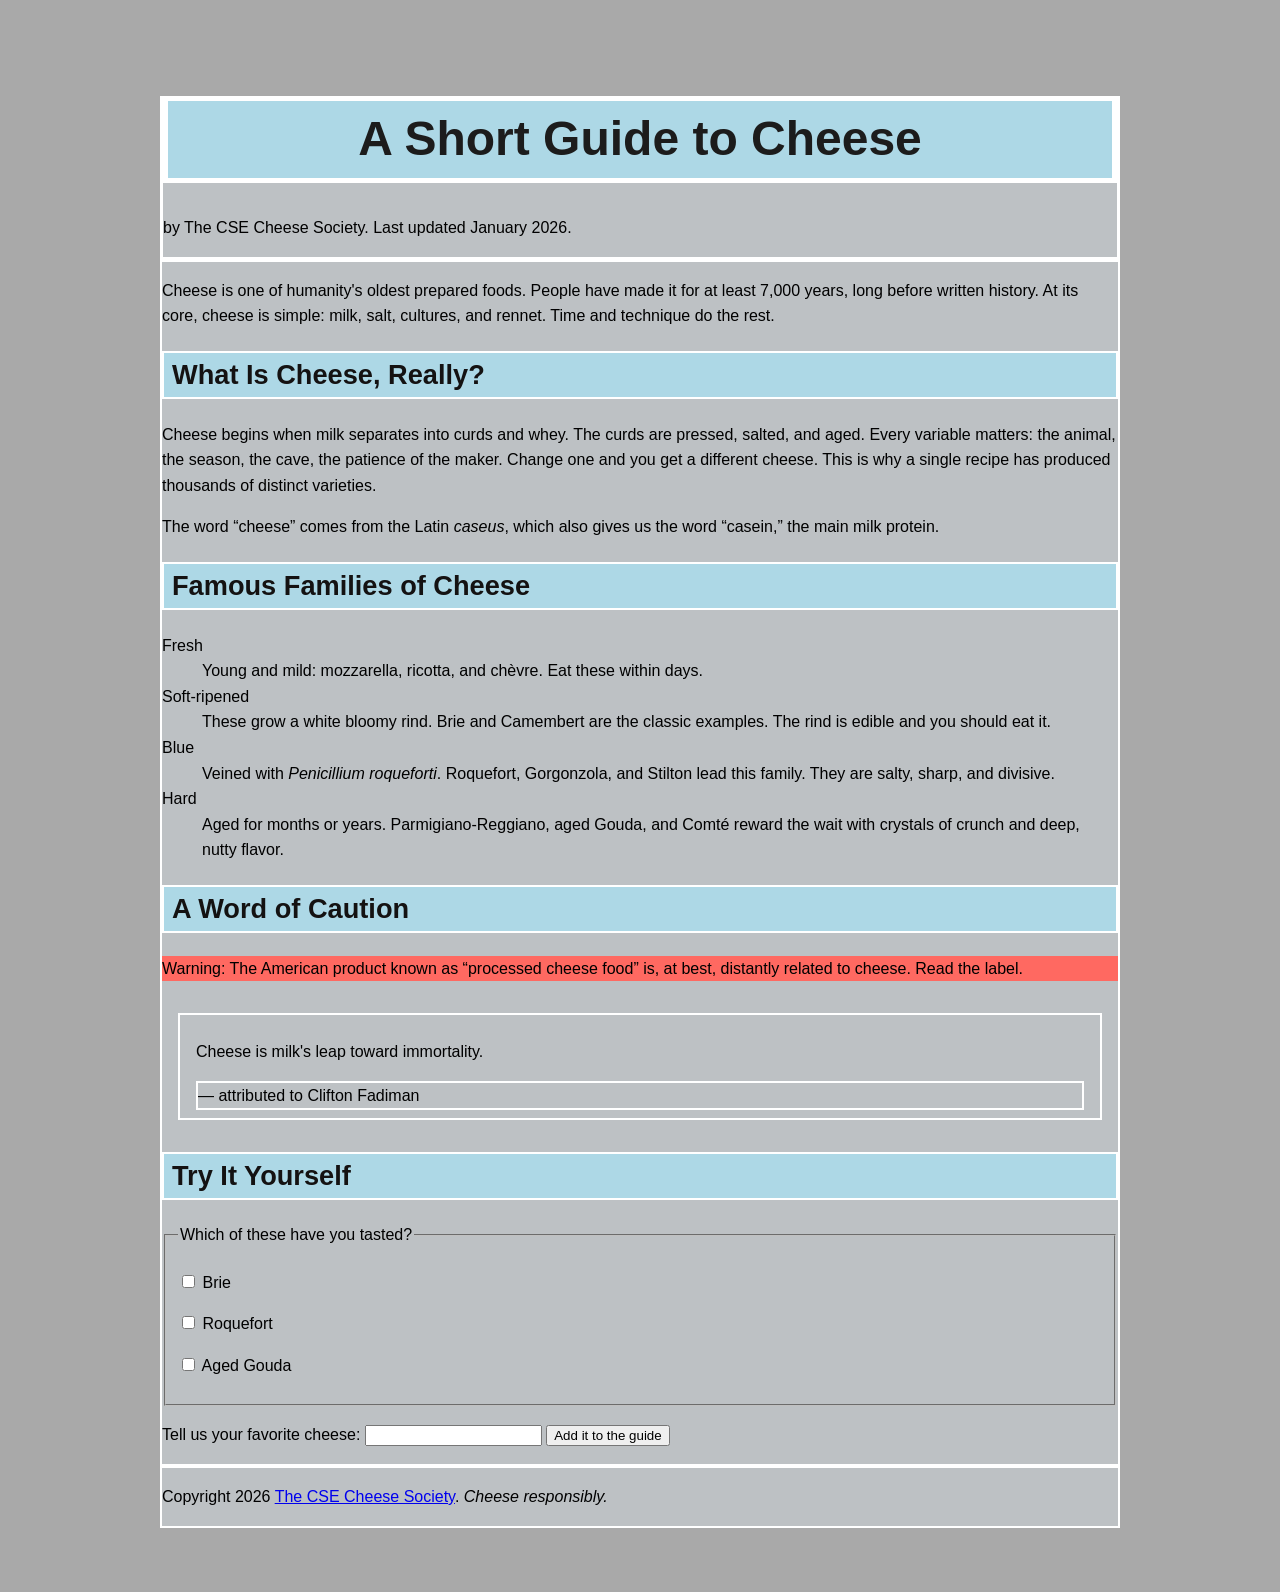
<file: part1/cheese.html>
<!DOCTYPE html>
<html lang="en">
<head>
  <meta charset="UTF-8">
  <meta name="viewport" content="width=device-width, initial-scale=1">
  <title>A Short Guide to Cheese</title>
  <link rel="stylesheet" href="./cheese.css">
</head>
<body>
  <header>
    <h1>A Short Guide to Cheese</h1>
    <p>by The CSE Cheese Society. Last updated <time datetime="2026-01">January 2026</time>.</p>
  </header>

  <main>
    <article>
      <p>Cheese is one of humanity's oldest prepared foods. People have made
      it for at least 7,000 years, long before written history. At its core,
      cheese is simple: milk, salt, cultures, and rennet. Time and technique
      do the rest.</p>

      <section>
        <h2>What Is Cheese, Really?</h2>
        <p>Cheese begins when milk separates into curds and whey. The curds
        are pressed, salted, and aged. Every variable matters: the animal,
        the season, the cave, the patience of the maker. Change one and you
        get a different cheese. This is why a single recipe has produced
        thousands of distinct varieties.</p>
        <p>The word <q>cheese</q> comes from the Latin
        <span class="latin" lang="la">caseus</span>, which also gives us the word
        <q>casein,</q> the main milk protein.</p>
      </section>

      <section>
        <h2>Famous Families of Cheese</h2>

        <dl>
          <dt>Fresh</dt>
          <dd>Young and mild: mozzarella, ricotta, and
          <span lang="fr">chèvre</span>. Eat these within days.</dd>

          <dt>Soft-ripened</dt>
          <dd>These grow a white bloomy rind. Brie and Camembert are the
          classic examples. The rind is edible and you should eat it.</dd>

          <dt>Blue</dt>
          <dd>Veined with <span class="latin" lang="la">Penicillium
          roqueforti</span>. Roquefort, Gorgonzola, and Stilton lead this
          family. They are salty, sharp, and divisive.</dd>

          <dt>Hard</dt>
          <dd>Aged for months or years. Parmigiano-Reggiano, aged Gouda,
          and <span lang="fr">Comté</span> reward the wait with crystals
          of crunch and deep, nutty flavor.</dd>
        </dl>
      </section>

      <section>
        <h2>A Word of Caution</h2>
        <p id="warning">Warning: The American product known as
        <q>processed cheese food</q> is, at best, distantly related to
        cheese. Read the label.</p>

        <blockquote>
          <p>Cheese is milk's leap toward immortality.</p>
          <footer>— attributed to Clifton Fadiman</footer>
        </blockquote>
      </section>

      <section>
        <h2>Try It Yourself</h2>
        <form>
          <fieldset>
            <legend>Which of these have you tasted?</legend>
            <p><input type="checkbox" id="c-brie" name="tasted" value="brie">
               <label for="c-brie">Brie</label></p>
            <p><input type="checkbox" id="c-roquefort" name="tasted" value="roquefort">
               <label for="c-roquefort">Roquefort</label></p>
            <p><input type="checkbox" id="c-gouda" name="tasted" value="gouda">
               <label for="c-gouda">Aged Gouda</label></p>
          </fieldset>
          <p>
            <label for="fav">Tell us your favorite cheese:</label>
            <input type="text" id="fav" name="favorite">
            <button type="submit">Add it to the guide</button>
          </p>
        </form>
      </section>
    </article>
  </main>
  <footer>
    <p>Copyright 2026 <a href="https://example.com/cheese-society">The CSE
    Cheese Society</a>. <em>Cheese responsibly.</em></p>
  </footer>
</body>
</html>
</file>
<file: styles/style.css>
:root{
    background: var(--pageBackground);
    font-family: "Lucida Grande", "Lucida Sans Unicode", verdana, lucida, 	helvetica, sans-serif;
    color: black;
    max-width: 60em;
    padding: 0em;
    width: 95%;
    margin: 0 auto;
        --pageBackground: #070707;
        --defaultBorderColor: white;
        --defaultBorder: .3125em solid var(--defaultBorderColor);
        --defaultValidColor: green;
        --defaultWarningBorderColor: red;
        --defaultWarningTextColor: red;
        --light3background: white;
        --light2Background: rgb(208, 229, 248);
        --light1Background: #a3d1ff;
        --defaultBackground: #99CCFF;
        --dark1Background: #045FCD;
        --dark2Background: #034AA0;
        --dark3Background:  #023573;
        --navTextColor: white;
        --hoverNavTextColor: white;
        --figureBackground: #7FBFFF;
        
        --formBackgroundColor: aliceblue;
        --formTextColor: var(--dark3Background);
        --defaultTextColor: black;

        --headerGradientOne: #155b82;
        --headerGradientTwo: #1f77a6;
        --headerGradientThree: #2b91c0;

        --defaultHeadingColor: rgb(28, 28, 28);
}



[data-theme="dark"]{
        --pageBackground: #070707;
        
        --light3background: rgb(2, 9, 48);
        --light2Background: rgb(3, 37, 66);
        --light1Background: #040f1b;
        --defaultBackground: #023263;
        --dark1Background: #04244b;
        --dark2Background: #042e63;
        --dark3Background:  #042244;
        --navTextColor: rgb(173, 159, 159);
        --hoverNavTextColor: rgb(167, 157, 157);
        --defaultBorderColor: var(--light2Background);
        --defaultBorder: .3125em solid var(--defaultBorderColor);
        --figureBackground: #0c2a47;
        --formBackgroundColor: rgb(86, 89, 92);

        --formTextColor: black;

        --defaultTextColor: #E8E8E8;
        --defaultHeadingColor: #E8E8E8;

        --headerGradientOne: #0f405a;
        --headerGradientTwo: #07202e;
        --headerGradientThree: #2b91c0;

        --headerGradientOne: var(--light1Background);
        --headerGradientTwo: var(--light2Background);
        --headerGradientThree: var(--dark1Background);

        --defaultValidColor: rgb(0 255 0);
        --defaultWarningBorderColor: #ff0000;
        --defaultWarningTextColor: #ff8a8a;
}

p, li, h2, h4, footer, hello-world{
    color: var(--defaultTextColor);
}




.bodyHeader{
    border-bottom: 5px solid  var(--light2Background);


}

.titleImage{
    border-bottom: 5px solid var(--light2Background);
    background-image: linear-gradient(to bottom, var(--defaultBackground) 50%, var(--dark2Background) 99%, var(--dark2Background)  100%);

}

/*
    Gets a picture tag only if it's the DIRECT CHILD of a container with the 
    titleImage class 
    OR
    Gets a picture tag only if it's the descendant the page icon tag who's 
    the DIRECT CHILD of a container with the title imag class 
*/
.titleImage > picture, 
.titleImage > page-icon picture{
    display: flex;
    justify-content: center;
    align-items: center;
    margin-bottom: .8em;
    
}



/*
    Gets a ul tag if it's the descedant of a nav tag. 
    The nav tag has to be the direct child of a container with the
        .bodyHeader class

*/
.bodyHeader > nav ul{
    list-style-type: none;
    margin: 0;
    padding: 0;
    overflow: hidden;
    display: flex;
    justify-content:space-evenly;
}

/*
    Gets a li tag if it's the descendant of a ul tag. 
    The ul tag has to be the descendant of a nav tag.
    The nav tag is then the direct child of a container with the
        bodyHeader class.

*/

.bodyHeader > nav ul li{
    flex: 1;
    float: left;    
}

/*
    Gets an <a> tag if it's the descendant of a li tag.
    The li tag if it's the descendant of a ul tag. 
    The ul tag has to be the descendant of a nav tag.
    The nav tag is then the direct child of a container with the
        bodyHeader class.

                                OR
        
    Gets a button tag if it's the direct child of a container with the
        formRow class.

*/
.bodyHeader > nav ul li a,.navItem, .formRow > button{
    display: block;
    color: var(--navTextColor);
    background-color: var(--dark2Background);
    text-align: center;
}
/*
    Gets an <a> tag if it's the descendant of a li tag.
    The li tag if it's the descendant of a ul tag. 
    The ul tag has to be the descendant of a nav tag.
    The nav tag is then the direct child of a container with the
        bodyHeader class.
*/
.bodyHeader > nav  ul li a, .navItem{

    padding: 1.5em 1em; 
    text-align: center;   
    text-decoration: none;
}

.navItem{
    width: 100%;
    height: 100%;
    font-size: .9em;
    font-family: "Lucida Grande", "Lucida Sans Unicode", verdana, lucida, 	helvetica, sans-serif;
}

/*
    Gets an <a> tag if it's the descendant of a li tag.
    The li tag if it's the descendant of a ul tag. 
    The ul tag has to be the direct child of a nav tag.
    The nav tag is then the direct child of a container with the
        bodyHeader class.

    The style changes the look of the <a> tag if it's reached by assistive 
    technology or non mice methods (tabbing). 
*/
.bodyHeader > nav  a:focus-visible,.formRow > button:focus-visible, .navItem:focus-visible {  
    color: var(--navTextColor);
    background-color:  var(--dark1Background);
    text-decoration: underline;
    
}

/*
    Gets an <a> tag if it's the descendant of a li tag.
    The li tag if it's the descendant of a ul tag. 
    The ul tag has to be the descendant of a nav tag.
    The nav tag is then the direct child of a container with the
        bodyHeader class.
    
    The style changes the look of the <a> tag if the mouse is hovered over it

                                OR
        
    Gets a button tag if it's the direct child of a container with the
        formRow class.

    The style changes the look of the button tag if the mouse is hovered over it


*/
.bodyHeader > nav ul li a:hover,.navItem:hover, .formRow > button:hover{  
    color: var(--hoverNavTextColor);
    background-color:  var(--dark1Background);
    text-decoration: underline;
    
}


/*
    Gets an <a> tag if it's the descendant of a li tag.
    The li tag if it's the descendant of a ul tag. 
    The ul tag has to be the descendant of a nav tag.
    The nav tag is then the direct child of a container with the
        bodyHeader class.
    
    The style changes the look of the <a> tag if the mouse is hovered over it

                                OR
        
    Gets a button tag if it's the direct child of a container with the
        formRow class.

    The style changes the look of the button tag if the mouse is hovered over it


*/
.bodyHeader > nav ul li a:focus,.navItem:focus, .formRow > button:focus{  
    color: var(--hoverNavTextColor);
    background-color:  var(--dark1Background);
    text-decoration: underline;
    
}




/*
    Gets an <a> tag if it has the active class. 
    Active class <a> if it's the descendant of a li tag.
    The li tag if it's the descendant of a ul tag. 
    The ul tag has to be the descendant of a nav tag.
    The nav tag is then the direct child of a container with the
        bodyHeader class.
    
    The style changes the look of the <a> tag if the mouse is hovered over it or 
    it has been focused by tabbing
    
*/
.bodyHeader > nav ul li a.active:focus,
.bodyHeader > nav ul li a.active:hover,
.navItem.active:focus,
.navItem.active:hover{
    background-color:  var(--dark3Background);   
}


/*
    Gets an <a> tag if it has the active class. 
    Active class <a> if it's the descendant of a li tag.
    The li tag if it's the descendant of a ul tag. 
    The ul tag has to be the descendant of a nav tag.
    The nav tag is then the direct child of a container with the
        bodyHeader class.
    
    
*/
.bodyHeader > nav  ul li a.active{
    font-style: italic;
    
}

.mainHeader{
    
    display:block;
    align-items: center;
    background-image: linear-gradient(to top,var(--defaultBackground) 0%, var(--dark2Background) 99%, var(--dark2Background)  100%);
}


/*
    Gets an h2 tag if it's the direct child of a container with the .mainHeader
    class.
    
*/

.mainHeader > h2{
    margin: 0;
    view-transition-name: title;

}

.firstSection{
    display: flex;
    flex-direction: column;
    text-align: left;
}

.firstSectionInfo{
    display: flex;
    justify-content: space-evenly;
}

/*
    Gets an img tag if it's the descendant of the picture tag. 
    The picture tag if it's the direct child of a container with the 
        .firstSectionInfo class

    
    
*/

.firstSectionInfo > picture img{
    color: var(--defaultTextColor);
    border: .2em var(--defaultBorderColor) solid;
    margin: 0.5em;
    object-fit: cover;
    background-color: var(--figureBackground);
}

.objectExplanation{
    text-align: center;
}

.showOffs{
    margin: 0;
    padding: 0;
    overflow: hidden;

}


/*
    Gets an div tag if it's the descendant of the showOffs tag.    
    
*/

.showOffs div{
    display: flex;
    justify-content:space-evenly;
    align-content:center;
}

.cardShowOffs{
    display: flex;
    flex-direction: row;
    justify-content:space-evenly;
    align-content:center;
    align-items: center;
}

/*
    Gets an img tag if it's the descendant of a container with .cardShowOffs 
    class. 

                                OR
        
    An audio tag    
*/

.cardShowOffs img, audio{
    background-color: var(--dark1Background);
    border: .3em solid var(--dark2Background);
    border-radius: 10px;
}

/*
    Gets an img tag if it's the descendant of a container with .sideCards 
     class.  
*/
.sideCards img{
    width: 50%;
    height: 50%;
}

/*
    Gets a container with .individualFigure class 
                                OR
    Gets a container with .singleFigure class 


*/
.individualFigure, .singleFigure{
    display: flex;
    flex-direction: column;
    align-items: center;
    text-align: center;
    color: var(--defaultTextColor);
    border: thin var(--defaultBorderColor) solid;
    margin: 0.5em;
    padding: 0.5em;
    
    
}

/*
    Gets an img if it's the descendant of a container with .individualFigure 
        class 
                                OR
    Gets an iframe if it's the descendant of a container with .individualFigure 
        class 
                                OR
    Gets an canvas if it's the descendant of a container with .individualFigure 
        class 
                                OR
    Gets an img if it's the descendant of a container with .singleFigure 
        class 
                                OR
    Gets an iframe if it's the descendant of a container with .singleFigure 
        class 
                                OR
    Gets an canvas if it's the descendant of a container with .singleFigure 
        class 

*/

.individualFigure img, 
.individualFigure iframe,
.individualFigure canvas,
.singleFigure img, 
.singleFigure iframe,
.singleFigure canvas{
    max-width: 100%;
    height: auto;

}
/*
    Gets an audio if it's the descendant of a container with .individualFigure 
        class 
                                OR
    Gets an audio if it's the descendant of a container with .singleFigure 
        class 

*/
.individualFigure audio,
.singleFigure audio{
    max-width: 100%;
}

/*
    Gets an figcaption if it's the descendant of a container with .individualFigure 
        class 
                                OR
    Gets an figcaption if it's the descendant of a container with .singleFigure 
        class 

*/
.individualFigure figcaption,
.singleFigure figcaption{
    padding: 1em;
    font-size: 95%;

}


/*
    Gets an iframe if it's the descendant of a container with .individualFigure 
        class 

*/
.individualFigure  iframe, .singleFigure iframe {
    display: block;
    width: 100%;
    margin-top: .5em;
    height: 20em;
}

.singleFigure{
    margin: 1em 15em;
    padding: 1em .2em;
}

/*
    Gets an img if it's the subsequent-sibiling of a container with .cardBox
    and shares the same parent. 
    aka
    img inside .cardBox, any other cardBoxes afterwards. 

*/
.cardBox ~ img{
    border: .3em solid var(--defaultBorderColor);
}

.listSection{
    display: flex;
    flex-direction: column;
}

.listsGroup{
    display: flex;
    flex-direction: row;
}

.individualListSection{
    list-style: circle;
    align-items: center;
    border: var(--defaultBorder);
    background-color: var(--figureBackground);
}

.sectionBreaker{
    border-style: dashed;
}

.svgFigure{
    background-image: linear-gradient(to bottom, var(--headerGradientOne) 0%, var(--headerGradientTwo) 50%, var(--headerGradientThree) 100%);
}

.randomSection{
    background-image: linear-gradient(to right, var(--headerGradientOne) 0%, var(--headerGradientTwo) 50%, var(--headerGradientThree) 100%);

}
/*
    Gets a fieldset tag
                                OR
    Gets a container with the individualFigure class
                                OR
    Gets a container with the singleFigure class


*/

fieldset, .individualFigure, .singleFigure{
    background-color: var(--figureBackground);
}
.formRow{
    display: flex;
    flex-direction: column;
    margin: 0em .3em;
    color: var(--defaultHeadingColor);
    
}

#formStatus{
    border-radius: .1em;
    border-width: .2em;
    border-style: inset;
    padding: .5em;
    background-color: var(--light1Background);

}


.nearMax{
    font-style:italic;
    font-weight: bold;
    text-decoration:underline;
    color: var(--defaultTextColor);
}

.atMax{
    font-style: oblique;
    text-decoration:line-through;
    font-weight: bold;
}

#charCount{
    font-size: .8em;
    text-align: right;
}


/*
    Gets button tag if it's the descendant of a container with the formRow
        class 

   

*/


.formRow label{
    display: block;
    
}

/*
    Gets input tag if it's the descendant of a container with the formRow
        class 
                                OR
    Gets button tag if it's the descendant of a container with the formRow
        class 
                                    OR
    Gets textarea tag if it's the descendant of a container with the formRow
        class 

*/

.formRow input, 
.formRow button, 
.formRow textarea{
    border-radius: .3em;
    border-width: .2em;
    border-style: inset;
    padding: .5em;
}

/*
    Gets textarea tag if it's the descendant of a container with the formRow
        class 

*/


.formRow textarea{
    padding: 1em 0em;
    resize: vertical;
}


/*
    Gets input tag if it's the descendant of a container with the formRow
        class 
    Focuses specifically on the text input
*/

.formRow input[type=text], 
.formRow input[type=email],
.formRow textarea, 
#formStatus{
    background-color: var(--formBackgroundColor);
}

/*
    Get all required inputs and textareas placeholders
*/
textarea:required::placeholder, 
input:required::placeholder{
    text-decoration: underline;
    color: var(--formTextColor);
}


legend{
    color:var(--defaultTextColor);
}

/*
    Get all invalid inputs and textareas placeholders
*/
textarea:user-invalid::placeholder, 
input:user-invalid::placeholder{
    color: var(--defaultWarningTextColor);
    text-decoration: underline;
}

/*
    Get all invalid inputs and textareas 
*/
textarea:user-invalid, 
input:user-invalid{
    border-color: var(--defaultWarningBorderColor);
}


/*
    Get all valid inputs and textareas 
*/
textarea:user-valid, 
input:user-valid{
    border-color: var(--defaultValidColor);
}



/*
    Gets button tag if it's the descendant of a container with the formRow
        class 

*/
.formRow button{
    padding: 1em 0em;
    font-size: 1em;
}

/*
    Gets button tag if it's the descendant of a container with the formRow
        class 
    
    Only style the hover of a button when a mouse goes over it. 
                                    OR
    Gets button tag if it's the descendant of a container with the formRow
        class 
    Only style the focus  of a button when a mouse/keyboard goes over it.

*/
.formRow  button:hover, 
.formRow  button:focus, 
.formRow > button:focus-visible{
    text-decoration: none;
}

.jsOff{
    display: none;
}




math{
    font-size: 2em;
}

/*
    Gets an h1 tag
                                OR
    Gets an h2 tag
                                OR
    Gets an h3 tag
                                OR
    Gets an h4 tag

*/
h1, h2, h3, h4{
    text-align: center;
    

}

/*
    Gets an h2 tag if it's the direct child of a section
                                OR
    Gets an h3 tag if it's the direct child of a section
                                OR
    Gets an h2 tag if it's the direct child of a section



*/
section > h2, section > h3, article > h2{
    background-image: linear-gradient(to bottom, var(--headerGradientOne) 0%, var(--headerGradientTwo)  50%, var(--headerGradientThree)  100%);    
} 

h1 {
    color: var(--defaultHeadingColor);
    font-size: 3rem;
    margin-bottom:20px;
    text-align: center;
    border-top: 5px solid var(--defaultBorderColor);

}

h2 {
    color: var(--defaultHeadingColor);
    font-size: 2rem;

}

h3 {
    color: var(--defaultHeadingColor);
    font-size: 1.5rem;

}

p{
    line-height: 1.5;
    overflow-wrap:break-word;
    word-break: break-word;
    hyphens: auto;
}

section{
    padding:0px 1.3em;
}


body{

    background: var(--defaultBackground);
    border-left:  var(--defaultBorder);
    border-right: var(--defaultBorder);
    border-bottom: var(--defaultBorder);
    margin: 0 auto;


}

footer{
    border-top: 2px solid var(--defaultBorderColor);
    text-align: center;
    background-image: linear-gradient(var(--defaultBackground) 1%, var(--dark2Background) 98%, var(--dark2Background)  100%);
}

canvas{
    background-color: var(--light1Background);
}

@media screen and (max-width: 980px){
    nav ul li a, .navItem{
        font-size: .8em ;
    }

}

@media screen and (max-width: 960px){
    /*
        Gets an div tag if it's the direct child of a container with the 
        showOffs class
    */
    .showOffs > div{
        display: flex;
        flex-direction: column;
    
    }
    .singleFigure{
        margin: 0em;
        padding: 0em;
    }
    .figures{
        min-width: 1rem;
        padding: 0em 10em;
        margin: 0 auto;

    }
    .listsGroup{
        display: flex;
        flex-direction: column;
    }

    .individualListSection{
        margin-top: 1em;
    }
    
}

@media screen and (max-width: 900px){

    /*
        Gets a ul tag if it's the descedant of a nav tag. 
        The nav tag has to be the direct child of a container with the
            .bodyHeader class

    */
    .bodyHeader > nav ul{
        display: flex;
        flex-direction: column;

    }

    /*
        Gets an <a> tag if it's the descendant of a li tag.
        The li tag if it's the descendant of a ul tag. 
        The ul tag has to be the descendant of a nav tag.
        The nav tag is then the direct child of a container with the
            bodyHeader class.
    */
    .bodyHeader > nav  ul li a, .navItem{
        border-top: .2em solid var(--light2Background);       
    }
    
    .firstSectionInfo{
        display: flex;
        flex-direction: column;
        align-items: center;

    }
    /*
        Gets an img tag if it's the descendant of the picture tag. 
        The picture tag if it's the direct child of a container with the 
            .firstSectionInfo class

        
        
    */
    .firstSectionInfo > picture img{
        object-fit: fill;
        background-color: var(--figureBackground);

    }
    /*
        Gets an div tag if it's the direct child of a container with the 
        showOffs class
    */
    .showOffs > div{
        display: flex;
        flex-direction: column;


        
    }

    .figures{
        min-width: 1rem;
        padding: 0em 0em;

    }

    .individualFigure, .singleFigure {
       
       min-width: 5rem;
       padding: 0em 2em;
       
    }

    /*
        Gets an img tag if it's the direct child of a picture tag
    */
    picture > img{
        max-width: 100%;
        height: auto;
        
    }
    
}

/* 1. Enable View Transitions for the page */
@view-transition {
  navigation: auto;
}

/* 2. Define the slide-out animation (Old page moving left) */
@keyframes slide-out-left {
  from {
    transform: translateX(0);
  }
  to {
    transform: translateX(-100vw);
  }
}

/* 3. Define the slide-in animation (New page coming from the right) */
@keyframes slide-in-right {
  from {
    transform: translateX(100vw);
  }
  to {
    transform: translateX(0);
  }
}

::view-transition-old(root) {
  animation: 0.4s ease-in-out both slide-out-left;
}

::view-transition-new(root) {
  animation: 0.4s ease-in-out both slide-in-right;
}

@media (prefers-reduced-motion: reduce) {
  ::view-transition-group(*),
  ::view-transition-old(*),
  ::view-transition-new(*) {
    animation: none !important;
  }
}

.titleImage>picture {
  animation: slideInPicture 1.2s ease-out forwards;
}

@keyframes slideInPicture {
  from {
    transform: translateX(-100%);
  }
  to {
    transform: translateX(0);
  }
}
</file>
<file: part1/cheese.css>
/*
    Name: Anthony Estrella 
    Repo Url: https://github.com/Malarky-is-real/hw3
*/

body {
    font-family: "Lucida Grande", "Lucida Sans Unicode", verdana, lucida, 	helvetica, sans-serif;
    color: black;
    line-height: 1.6;
    background-color: darkgrey;
    max-width: 60rem;
    padding: 4rem;
    width: 90%;
    margin: 0 auto;
    
}

header {
    background-color: rgb(189, 193, 196);
    border-left: 3px  solid white ;
    border-right: 3px  solid white;
    border-bottom: 3px  solid white;



}


main{
    background-color: rgb(189, 193, 196);
    border: 2px solid white;

}

footer{
    background-color: rgb(189, 193, 196);
    border: 2px solid white;


}

blockquote{
    border: 2px solid white;
    margin: 2rem 1rem 2rem 1rem;    
    padding: .5rem 1rem .5rem 1rem;


}



h1 {
    color: rgb(28, 28, 28);
    background-color: lightblue;
    border: 5px solid white;
    font-size: 3rem;
    text-align: center;
}

h2{
    background-color: lightblue;
    border: 2px solid white;
    font-size: 1.7rem;
    padding-left: .5rem;
    
    /* 
        The later value always takes 
        precedence in CSS. Unless !important is use, 
        which is why we are not allowed to use it.
    */
    color: #ff928f;
    color: rgb(20, 18, 18);


}

a:focus{
    background-color:orange;
    color: black;
    text-decoration: underline;
}

a:hover{
    color:khaki;
    text-decoration: underline;
}



input:hover{
    outline-color:khaki;
    color: darkgoldenrod;
    text-decoration: dashed;
}
input:focus{
    outline-color:khaki;
    color: darkgoldenrod;
    text-decoration: dashed;
}


button:hover{
    color:khaki;
    text-decoration: underline;
}


button:focus{
    background-color:khaki;
    color: blue;
    text-decoration: underline;
}


.latin {
    font-style: italic;
}

#warning {
    background-color: #FF6961;
}
</file>
